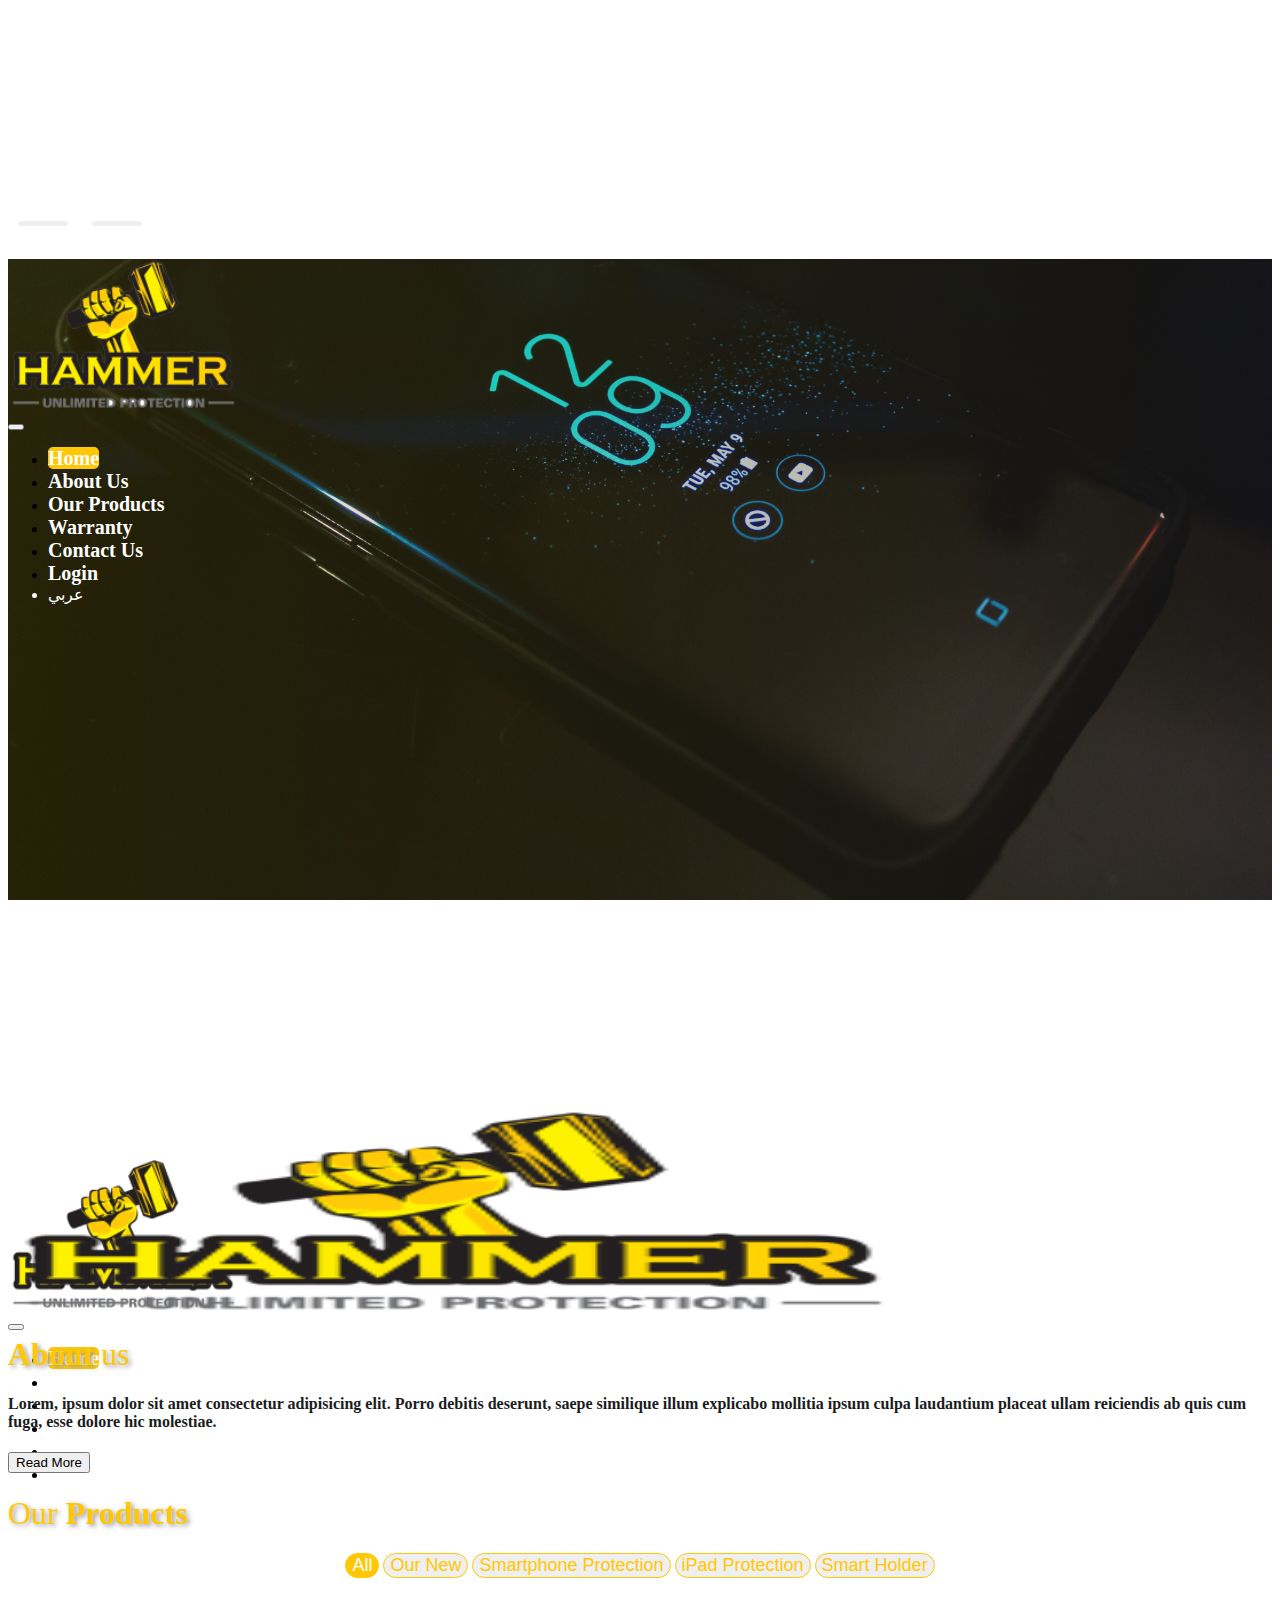
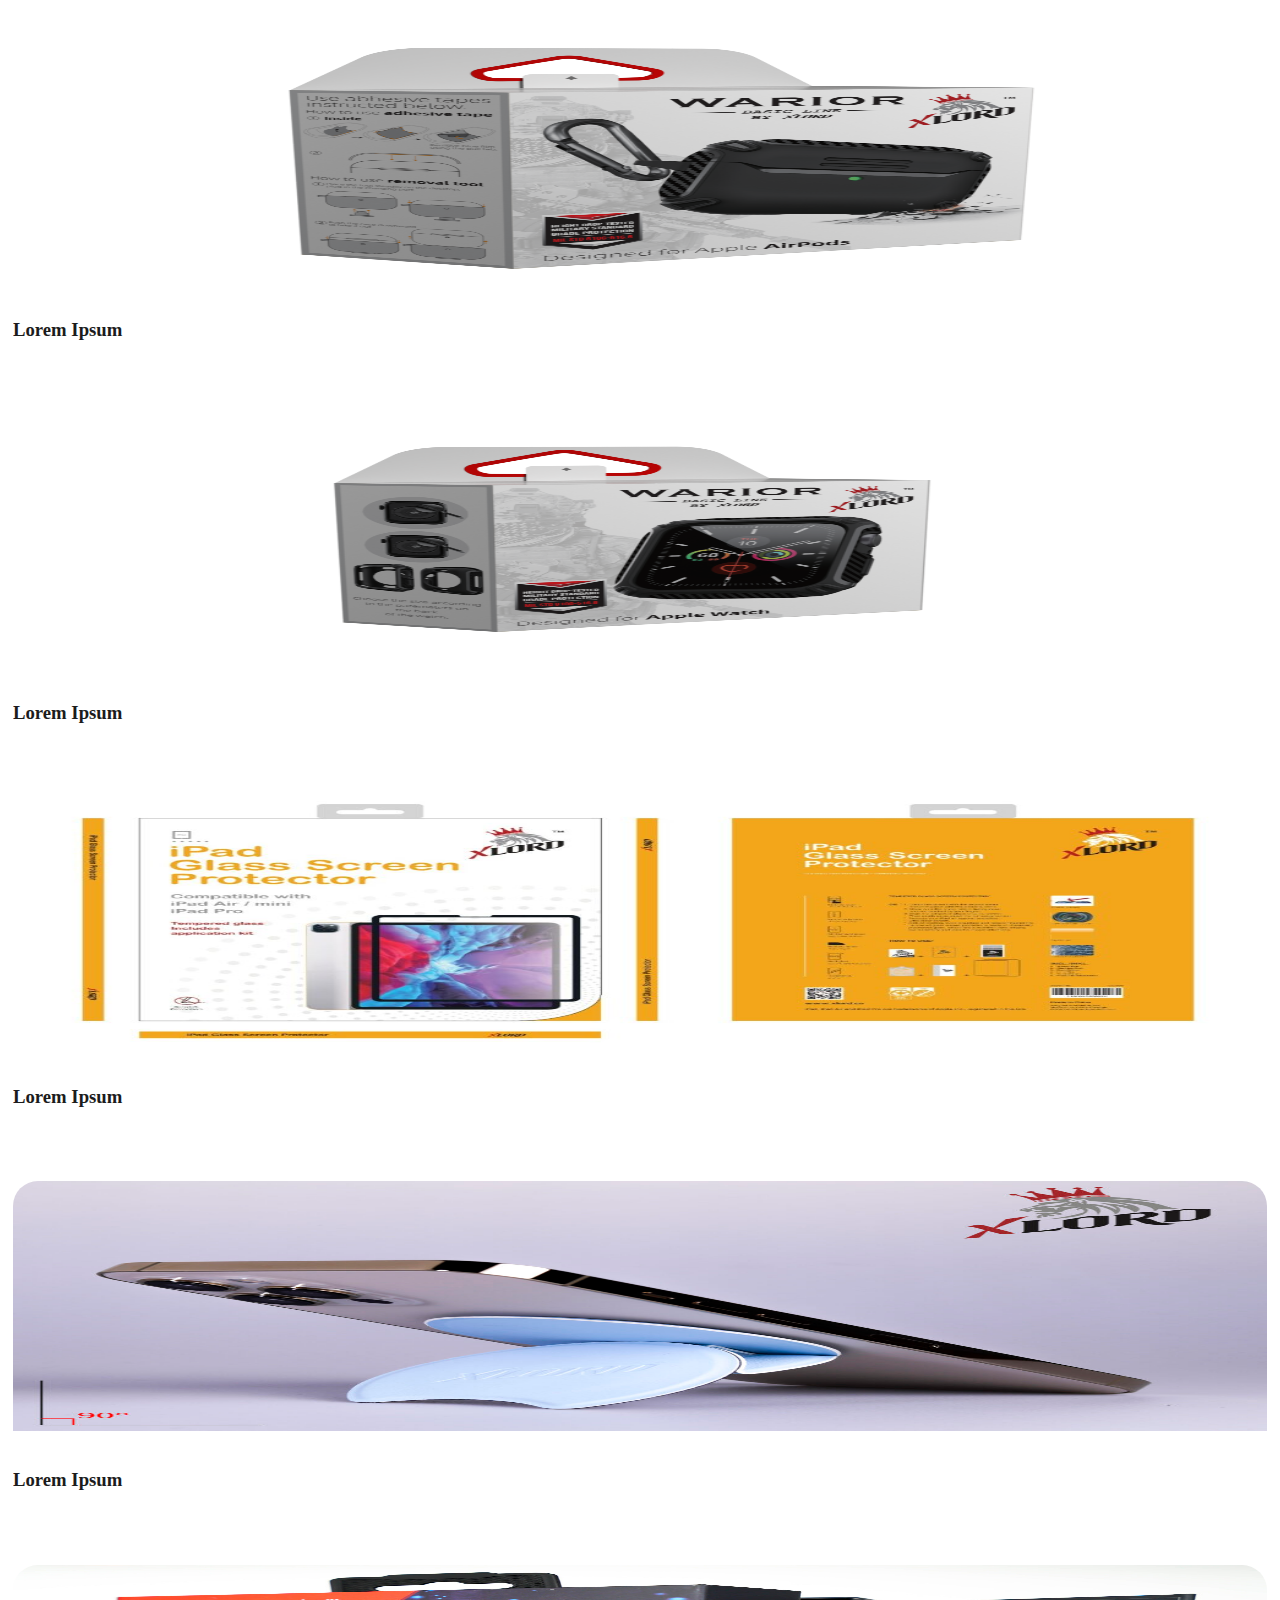
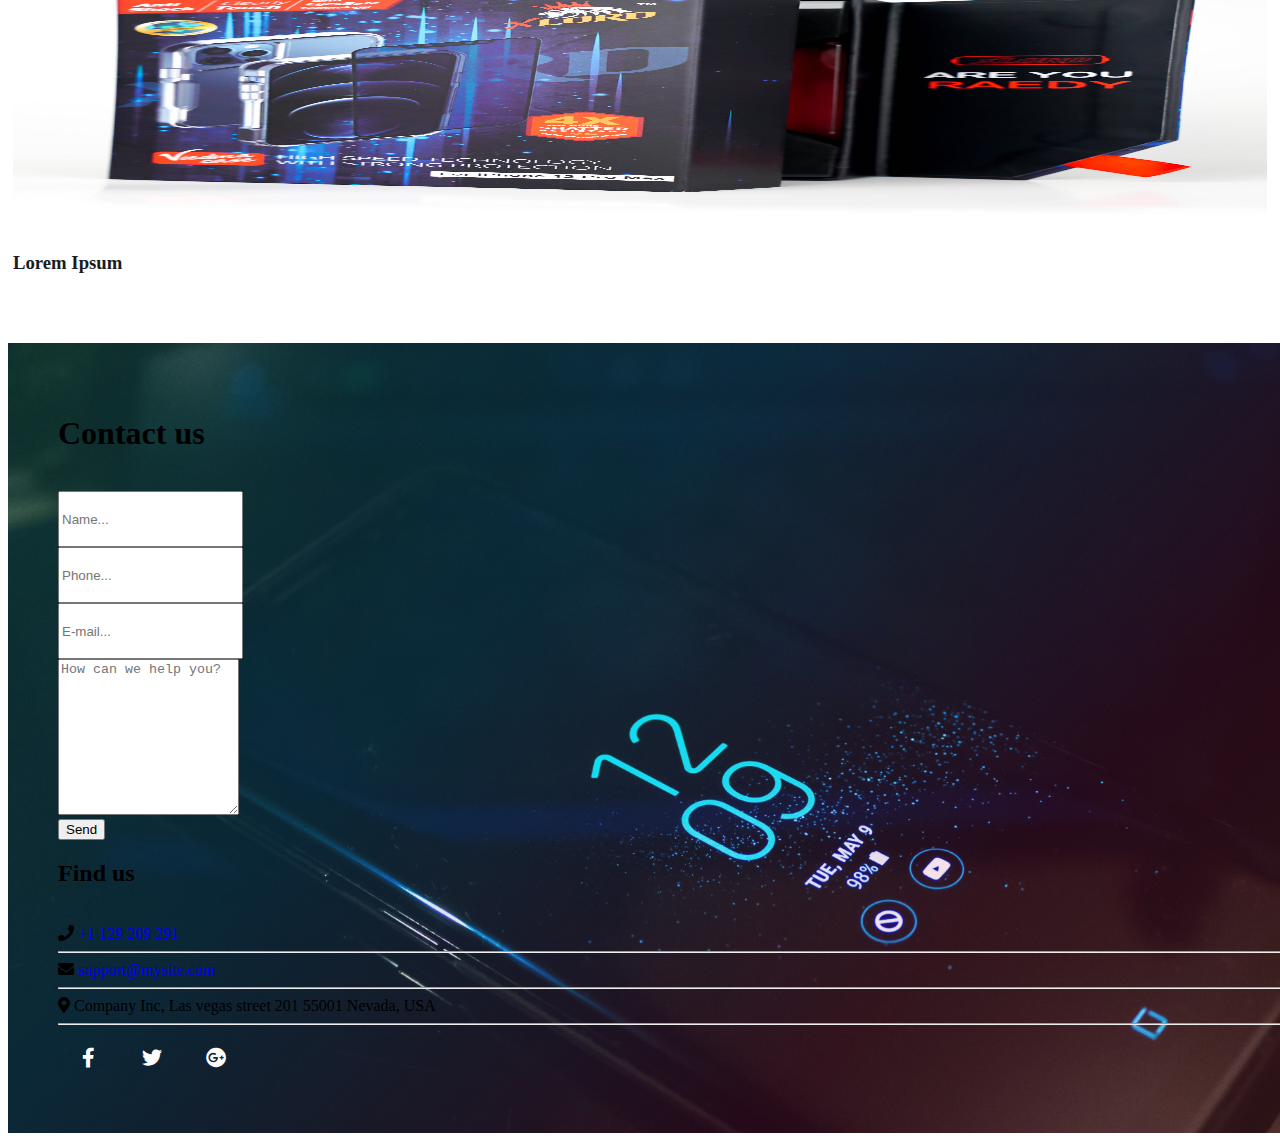
<file: index.html>
<!DOCTYPE html>
<html lang="en">
   <head>
      <!-- Required meta tags -->
      <meta charset="utf-8" />
      <meta name="viewport" content="width=device-width, initial-scale=1" />

      <!-- Bootstrap CSS -->
      <link
         href="https://cdn.jsdelivr.net/npm/bootstrap@5.0.0-beta1/dist/css/bootstrap.min.css"
         rel="stylesheet"
         integrity="sha384-giJF6kkoqNQ00vy+HMDP7azOuL0xtbfIcaT9wjKHr8RbDVddVHyTfAAsrekwKmP1"
         crossorigin="anonymous"
      />

      <link rel="stylesheet" href="assets/css/main.css">
      <link href="https://cdnjs.cloudflare.com/ajax/libs/font-awesome/5.13.0/css/all.min.css" rel="stylesheet">
      <link rel="shortcut icon" href="assets/images/icons/icon.png" type="image/x-icon">

      <title>Hmmer Protection</title>
   </head>
   <body>
        <!-- Navigation -->
        <nav id="nav" class="navbar navbar-expand-lg navbar-light bg-light fixed-top solid-nav">
            <div class="container">
            <a class="navbar-brand" href="/">
                <img src="./assets/images/icons/logo.png" alt="..." height="40">
            </a>
            <button class="navbar-toggler" type="button" data-bs-toggle="collapse" data-bs-target="#navbarSupportedContent" aria-controls="navbarSupportedContent" aria-expanded="false" aria-label="Toggle navigation">
                <span class="navbar-toggler-icon"></span>
            </button>
            <div class="collapse navbar-collapse" id="navbarSupportedContent">
                <ul class="navbar-nav ms-auto">
                    <li class="nav-item">
                        <a class="nav-link active" aria-current="page" href="/">Home</a>
                    </li>
                    <li class="nav-item">
                        <a class="nav-link" href="/pages/about.html">About Us</a>
                    </li>
                    <li class="nav-item">
                        <a class="nav-link" href="/pages/products.html">Our Products</a>
                    </li>
                    <li class="nav-item">
                        <a class="nav-link" href="/pages/warranty.html">Warranty</a>
                    </li>
                    <li class="nav-item">
                        <a class="nav-link" href="/pages/contact.html">Contact Us</a>
                    </li>
                    <li class="nav-item">
                        <a class="nav-link" href="/pages/login.html">Login</a>
                    </li>
                    <li class="nav-item lang mt-2 px-1">
                        عربي
                    </li>
                </ul>
            </div>
            </div>
        </nav>

        <section>
            <div id="carouselExampleIndicators" class="carousel slide" data-bs-ride="carousel">
                <div class="carousel-indicators">
                    <button class="btn-outline-white" type="button" data-bs-target="#carouselExampleIndicators" data-bs-slide-to="0" class="active" aria-current="true" aria-label="Slide 1"></button>
                    <button class="btn-outline-white" type="button" data-bs-target="#carouselExampleIndicators" data-bs-slide-to="1" aria-label="Slide 2"></button>
                </div>
                <div class="carousel-inner">
                    <div class="carousel-item active">
                        <div class="slide slide-1">
                            <div class="text-center">
                                <img height="150" class="mt-5 slide-logo" src="./assets/images/icons/logo.png" alt="">
                                <nav class="navbar navbar-expand-lg navbar-transparent bg-transparent mt-5">
                                    <div class="container-fluid">
                                        <!-- <a class="navbar-brand" href="#">Navbar</a> -->
                                        <button class="navbar-toggler" type="button" data-bs-toggle="collapse" data-bs-target="#navbarNav" aria-controls="navbarNav" aria-expanded="false" aria-label="Toggle navigation">
                                        <span class="navbar-toggler-icon"></span>
                                        </button>
                                        <div class="collapse navbar-collapse text-center slide-nav" id="navbarNav">
                                            <ul class="navbar-nav m-auto">
                                                <li class="nav-item">
                                                    <a class="nav-link active" aria-current="page" href="/">Home</a>
                                                </li>
                                                <li class="nav-item">
                                                    <a class="nav-link" href="/pages/about.html">About Us</a>
                                                </li>
                                                <li class="nav-item">
                                                    <a class="nav-link" href="/pages/products.html">Our Products</a>
                                                </li>
                                                <li class="nav-item">
                                                    <a class="nav-link" href="/pages/warranty.html">Warranty</a>
                                                </li>
                                                <li class="nav-item">
                                                    <a class="nav-link" href="/pages/contact.html">Contact Us</a>
                                                </li>
                                                <li class="nav-item">
                                                    <a class="nav-link" href="/pages/login.html">Login</a>
                                                </li>
                                                <li class="nav-item carousel-lang lang mt-2 px-1">
                                                    عربي
                                                </li>
                                            </ul>
                                        </div>
                                    </div>
                                </nav>
                            </div>
                        </div>
                    </div>
                    <div class="carousel-item">
                        <div class="slide slide-2">
                            <div class="text-center">
                                <img height="150" class="mt-5 slide-logo" src="./assets/images/icons/logo.png" alt="">
                                <nav class="navbar navbar-expand-lg navbar-transparent bg-transparent mt-5">
                                    <div class="container-fluid">
                                        <!-- <a class="navbar-brand" href="#">Navbar</a> -->
                                        <button class="navbar-toggler" type="button" data-bs-toggle="collapse" data-bs-target="#navbarNav" aria-controls="navbarNav" aria-expanded="false" aria-label="Toggle navigation">
                                        <span class="navbar-toggler-icon"></span>
                                        </button>
                                        <div class="collapse navbar-collapse text-center slide-nav" id="navbarNav">
                                            <ul class="navbar-nav m-auto">
                                                <li class="nav-item">
                                                    <a class="nav-link active" aria-current="page" href="/">Home</a>
                                                </li>
                                                <li class="nav-item">
                                                    <a class="nav-link" href="/pages/about.html">About Us</a>
                                                </li>
                                                <li class="nav-item">
                                                    <a class="nav-link" href="/pages/products.html">Our Products</a>
                                                </li>
                                                <li class="nav-item">
                                                    <a class="nav-link" href="/pages/warranty.html">Warranty</a>
                                                </li>
                                                <li class="nav-item">
                                                    <a class="nav-link" href="/pages/contact.html">Contact Us</a>
                                                </li>
                                                <li class="nav-item">
                                                    <a class="nav-link" href="/pages/login.html">Login</a>
                                                </li>
                                                <li class="nav-item carousel-lang lang mt-2 px-1">
                                                    عربي
                                                </li>
                                            </ul>
                                        </div>
                                    </div>
                                </nav>
                            </div>
                        </div>
                    </div>
                </div>
            </div>
        </section>

        <section class="about-details py-5">
            <div class="container">
                <div class="row mt-5">
                    <div class="col-md-6 details-side text-center mt-5 py-5" data-aos="fade-up">
                        <img height="200" src="assets/images/icons/logo.png">
                    </div>
                    <div class="col-md-6 details-side mt-5 py-5" data-aos="fade-down">
                        <h1 class="display-1 header orange-text"><strong>About</strong> us</h1>
                        <h4 class="dark-text">Lorem, ipsum dolor sit amet consectetur adipisicing elit. Porro debitis deserunt, saepe similique illum explicabo mollitia ipsum culpa laudantium placeat ullam reiciendis ab quis cum fuga, esse dolore hic molestiae.</h4>
                        <a href="pages/about.html"><button type="button" class="btn btn-outline-warning rounded-pill btn-lg mt-3 px-5">Read More</button></a>
                    </div>
                </div>
            </div>
        </section>

        <section class="products-gallery bg-light">
            <div class="container">
                <div class="row">
                    <div class="gallery col-lg-12 col-md-12 col-sm-12 col-xs-12">
                        <h1 class="display-1 header orange-text text-center mb-5">Our <strong>Products</strong></h1>
                    </div>
        
                    <div align="center">
                        <button class="btn btn-default filter-button active" data-filter="all">All</button>
                        <button class="btn btn-default filter-button" data-filter="new">Our New</button>
                        <button class="btn btn-default filter-button" data-filter="protection">Smartphone Protection</button>
                        <button class="btn btn-default filter-button" data-filter="ipad">iPad Protection</button>
                        <button class="btn btn-default filter-button" data-filter="holder">Smart Holder</button>
                    </div>
                    <br/>

                    
                        <div class="gallery_product col-lg-4 col-md-4 col-sm-4 col-xs-6 filter new">
                            <a href="pages/product.html">
                                <div class="product-card">
                                    <div class="product-card_img">
                                        <img src="assets/images/prod1.png" class="img-responsive">
                                    </div>
                                    <h3 class="text-center">Lorem Ipsum</h3>
                                </div>
                            </a>
                        </div>
                    
        
                    
                        <div class="gallery_product col-lg-4 col-md-4 col-sm-4 col-xs-6 filter new">
                            <a href="pages/product.html">
                                <div class="product-card">
                                    <div class="product-card_img">
                                        <img src="assets/images/prod2.png" class="img-responsive">
                                    </div>
                                    <h3 class="text-center">Lorem Ipsum</h3>
                                </div>
                            </a>
                        </div>
                    
        
                    
                        <div class="gallery_product col-lg-4 col-md-4 col-sm-4 col-xs-6 filter ipad">
                            <a href="pages/product.html">
                                <div class="product-card">
                                    <div class="product-card_img">
                                        <img src="assets/images/prod3.jpeg" class="img-responsive">
                                    </div>
                                    <h3 class="text-center">Lorem Ipsum</h3>
                                </div>
                            </a>
                        </div>
                    
        
                    
                        <div class="gallery_product col-lg-4 col-md-4 col-sm-4 col-xs-6 filter holder">
                            <a href="pages/product.html">
                                <div class="product-card">
                                    <div class="product-card_img">
                                        <img src="assets/images/prod4.jpg" class="img-responsive">
                                    </div>
                                    <h3 class="text-center">Lorem Ipsum</h3>
                                </div>
                            </a>
                        </div>
                    
        
                    
                        <div class="gallery_product col-lg-4 col-md-4 col-sm-4 col-xs-6 filter protection">
                            <a href="pages/product.html">
                                <div class="product-card">
                                    <div class="product-card_img">
                                        <img src="assets/images/prod5.jpg" class="img-responsive">
                                    </div>
                                    <h3 class="text-center">Lorem Ipsum</h3>
                                </div>
                            </a>
                        </div>
                    
                </div>
            </div>
        </section>

        <footer>
            <div class="container">

                <h1 class="text-center text-light">Contact us</h1><br />
                
                <div class="row">
                    <div class="col-md-8">
                        <form action="/post" method="post">
                            <input class="form-control rounded-pill" name="name" placeholder="Name..." /><br />
                            <input class="form-control rounded-pill" name="phone" placeholder="Phone..." /><br />
                            <input class="form-control rounded-pill" name="email" placeholder="E-mail..." /><br />
                            <textarea class="form-control rounded-3" name="text" placeholder="How can we help you?" style="height:150px;"></textarea><br />
                            <div class="d-grid gap-2 mb-5">
                                <button class="btn btn-warning text-light" type="button">Send</button>
                            </div>
                        </form>
                    </div>
                    <div class="col-md-4 bg-warning h-50 rounded-3 py-3 text-light">
                        <h2 class="text-center text-light">Find us</h2> <br />
                        <i class="fas fa-phone"></i> <a class="text-light" href="tel:+1 129 209 291">+1 129 209 291</a><br />
                        <hr class="bg-light">
                        <i class="fas fa-envelope"></i> <a class="text-light" href="mailto:support@mysite.com">support@mysite.com</a><br />
                        <hr class="bg-light">
                        <i class="fas fa-map-marker-alt"></i>
                        Company Inc,
                        Las vegas street 201
                        55001 Nevada, USA                
                        <hr class="bg-light">

                        <div class="col-md-12">
                            <ul class="social-network social-circle">
                                <li><a href="#" class="icoFacebook text-light" title="Facebook"><i class="fab fa-facebook-f"></i></a></li>
                                <li><a href="#" class="icoTwitter text-light" title="Twitter"><i class="fab fa-twitter"></i></a></li>
                                <li><a href="#" class="icoGoogle text-light" title="Google +"><i class="fab fa-google-plus"></i></a></li>
                            </ul>				
                        </div>
                    </div>
                </div>
                
            </div>
        </footer>

        <!-- main script -->
        <script src="https://ajax.googleapis.com/ajax/libs/jquery/3.5.1/jquery.min.js"></script>

        <script src="./assets/js/main.js"></script>
  
        <!-- Bootstrap Bundle with Popper -->
        <script
         src="https://cdn.jsdelivr.net/npm/bootstrap@5.0.0-beta1/dist/js/bootstrap.bundle.min.js"
         integrity="sha384-ygbV9kiqUc6oa4msXn9868pTtWMgiQaeYH7/t7LECLbyPA2x65Kgf80OJFdroafW"
         crossorigin="anonymous"
        ></script>
   </body>
</html>
</file>
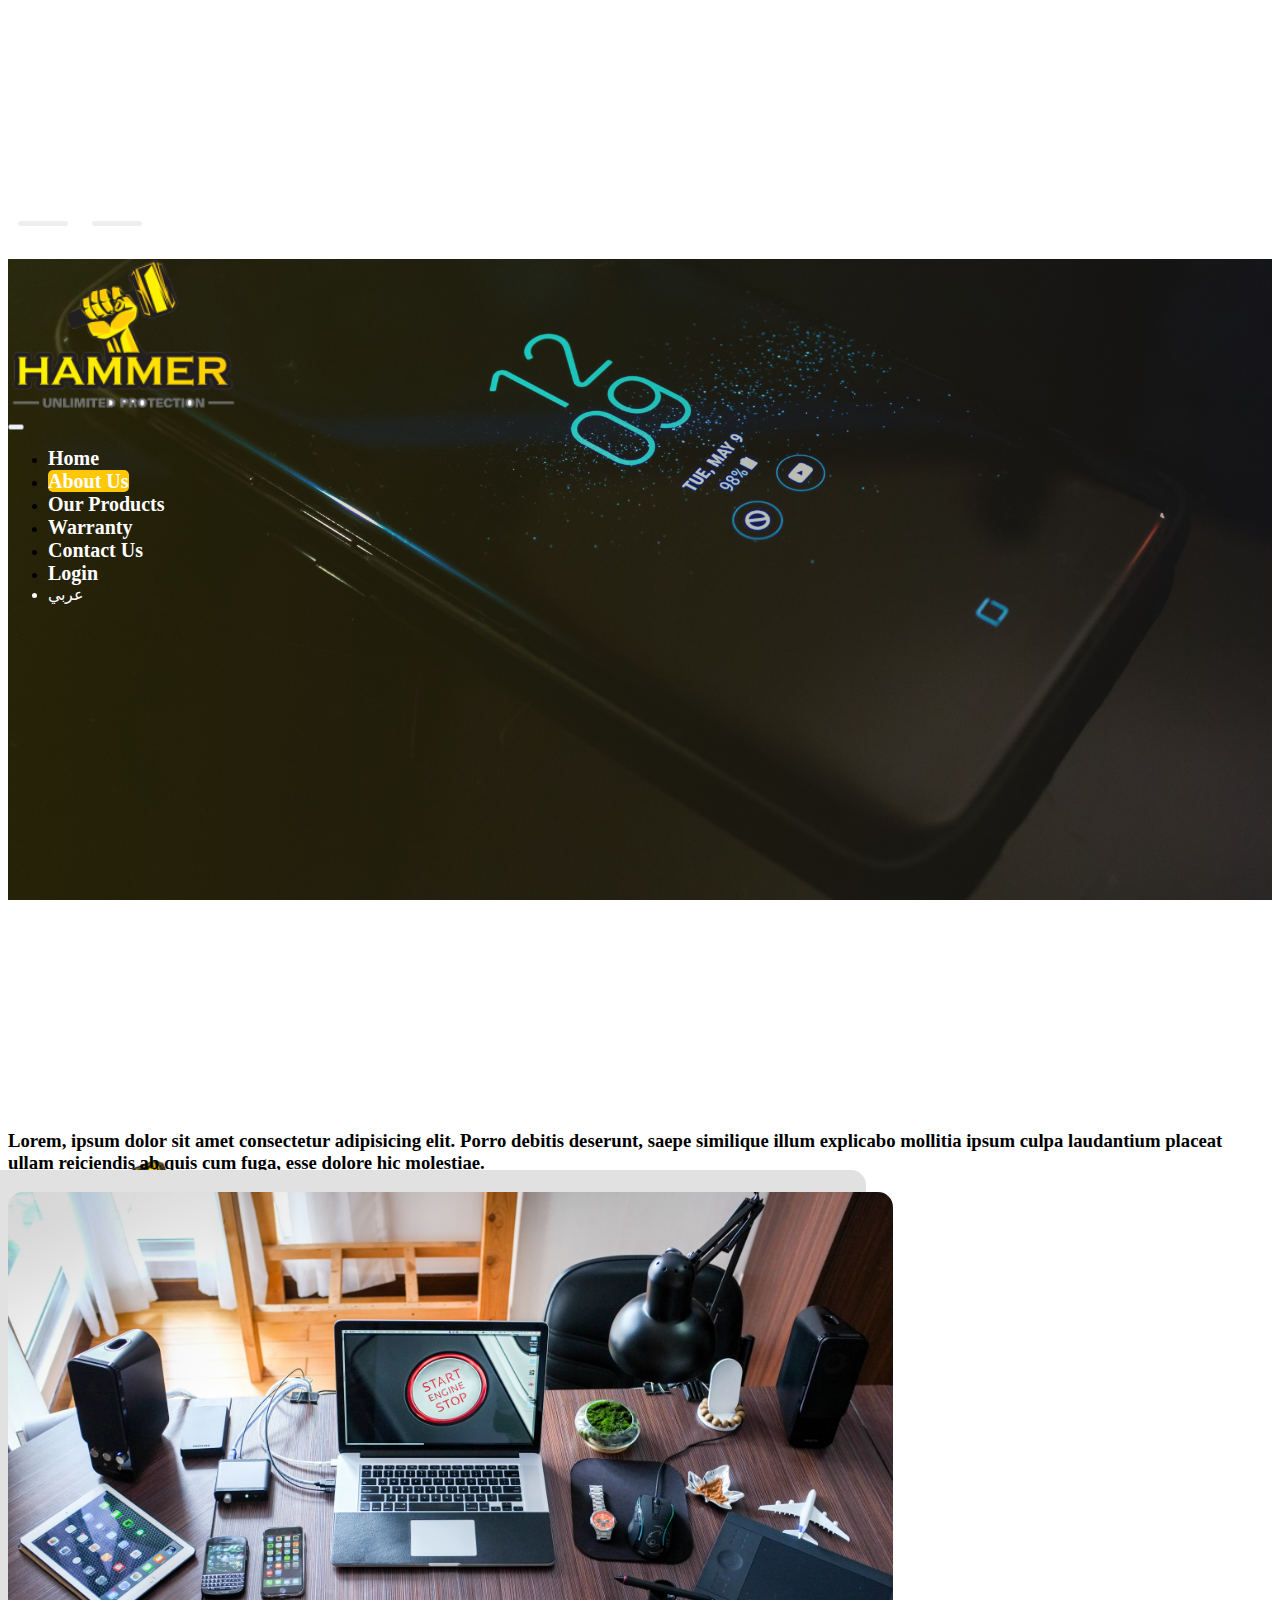
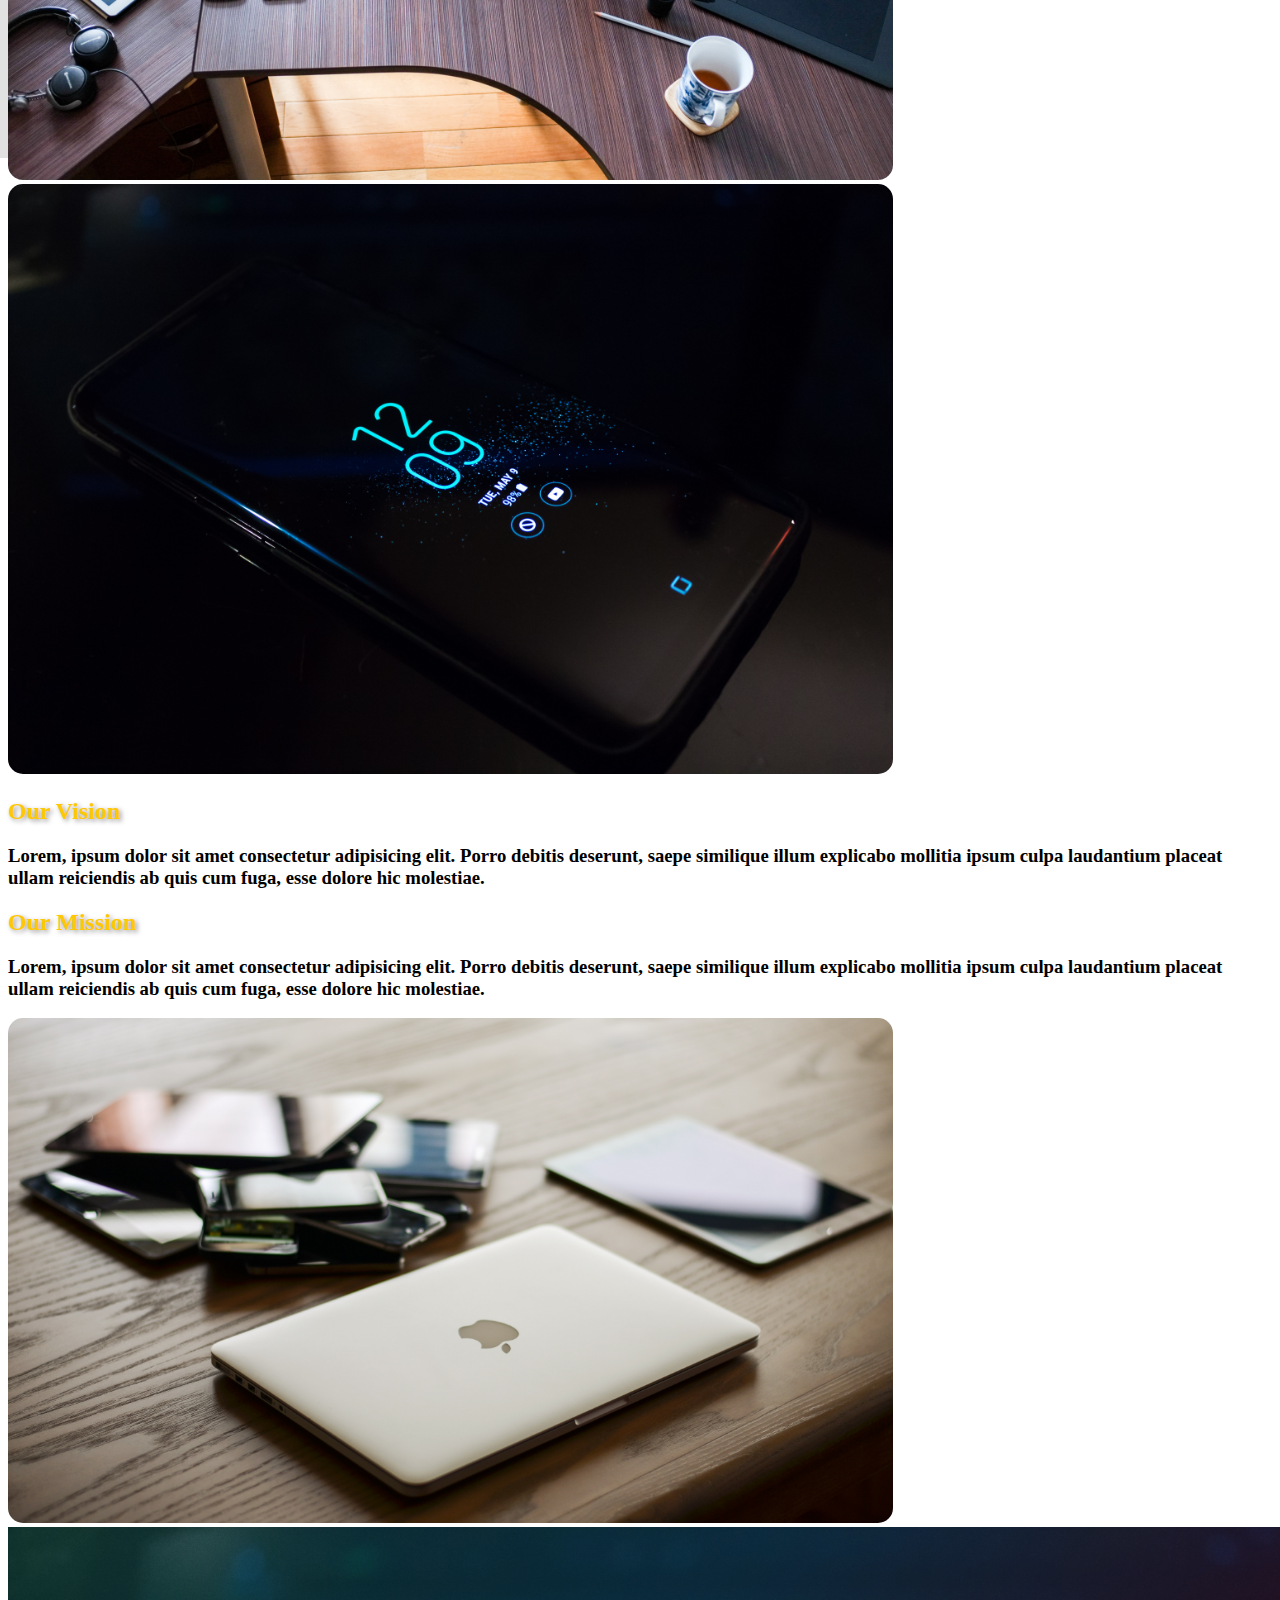
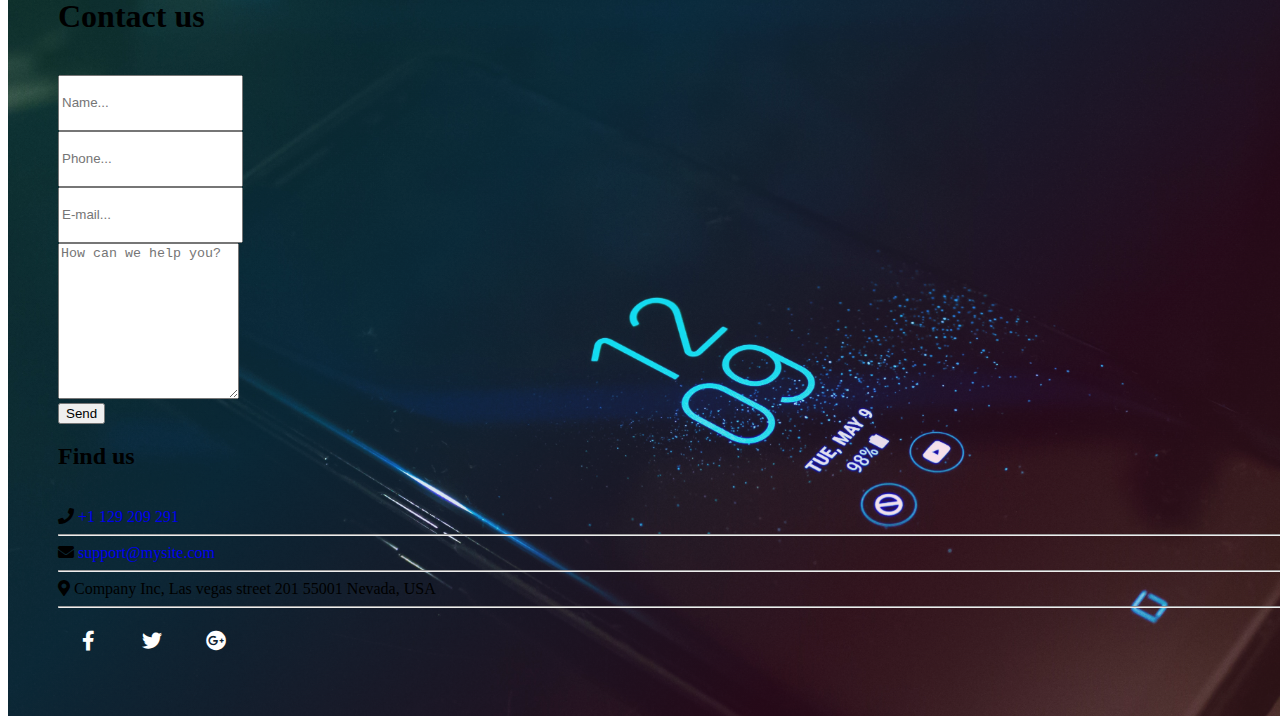
<file: pages/about.html>
<!DOCTYPE html>
<html lang="en">
   <head>
      <!-- Required meta tags -->
      <meta charset="utf-8" />
      <meta name="viewport" content="width=device-width, initial-scale=1" />

      <!-- Bootstrap CSS -->
      <link
         href="https://cdn.jsdelivr.net/npm/bootstrap@5.0.0-beta1/dist/css/bootstrap.min.css"
         rel="stylesheet"
         integrity="sha384-giJF6kkoqNQ00vy+HMDP7azOuL0xtbfIcaT9wjKHr8RbDVddVHyTfAAsrekwKmP1"
         crossorigin="anonymous"
      />

      <link rel="stylesheet" href="../assets/css/main.css">
      <link href="https://cdnjs.cloudflare.com/ajax/libs/font-awesome/5.13.0/css/all.min.css" rel="stylesheet">
      <link rel="shortcut icon" href="../assets/images/icons/icon.png" type="image/x-icon">

      <title>Hmmer Protection</title>
   </head>
   <body>
        <!-- Navigation -->
        <nav id="nav" class="navbar navbar-expand-lg navbar-light bg-light fixed-top solid-nav">
            <div class="container">
            <a class="navbar-brand" href="/">
                <img src="../assets/images/icons/logo.png" alt="..." height="40">
            </a>
            <button class="navbar-toggler" type="button" data-bs-toggle="collapse" data-bs-target="#navbarSupportedContent" aria-controls="navbarSupportedContent" aria-expanded="false" aria-label="Toggle navigation">
                <span class="navbar-toggler-icon"></span>
            </button>
            <div class="collapse navbar-collapse" id="navbarSupportedContent">
                <ul class="navbar-nav ms-auto">
                    <li class="nav-item">
                        <a class="nav-link" aria-current="page" href="/">Home</a>
                    </li>
                    <li class="nav-item">
                        <a class="nav-link active" href="about.html">About Us</a>
                    </li>
                    <li class="nav-item">
                        <a class="nav-link" href="products.html">Our Products</a>
                    </li>
                    <li class="nav-item">
                        <a class="nav-link" href="warranty.html">Warranty</a>
                    </li>
                    <li class="nav-item">
                        <a class="nav-link" href="contact.html">Contact Us</a>
                    </li>
                    <li class="nav-item">
                        <a class="nav-link" href="login.html">Login</a>
                    </li>
                    <li class="nav-item mt-2 lang px-1">
                        عربي
                    </li>
                </ul>
            </div>
            </div>
        </nav>

        <!-- carousel -->
        <section>
            <div id="carouselExampleIndicators" class="carousel slide" data-bs-ride="carousel">
                <div class="carousel-indicators">
                    <button class="btn-outline-white" type="button" data-bs-target="#carouselExampleIndicators" data-bs-slide-to="0" class="active" aria-current="true" aria-label="Slide 1"></button>
                    <button class="btn-outline-white" type="button" data-bs-target="#carouselExampleIndicators" data-bs-slide-to="1" aria-label="Slide 2"></button>
                </div>
                <div class="carousel-inner">
                    <div class="carousel-item active">
                        <div class="slide slide-1">
                            <div class="text-center">
                                <img height="150" class="mt-5 slide-logo" src="../assets/images/icons/logo.png" alt="">
                                <nav class="navbar navbar-expand-lg navbar-transparent bg-transparent mt-5">
                                    <div class="container-fluid">
                                        <!-- <a class="navbar-brand" href="#">Navbar</a> -->
                                        <button class="navbar-toggler" type="button" data-bs-toggle="collapse" data-bs-target="#navbarNav" aria-controls="navbarNav" aria-expanded="false" aria-label="Toggle navigation">
                                        <span class="navbar-toggler-icon"></span>
                                        </button>
                                        <div class="collapse navbar-collapse text-center slide-nav" id="navbarNav">
                                            <ul class="navbar-nav m-auto">
                                                <li class="nav-item">
                                                    <a class="nav-link" aria-current="page" href="/">Home</a>
                                                </li>
                                                <li class="nav-item">
                                                    <a class="nav-link active" href="about.html">About Us</a>
                                                </li>
                                                <li class="nav-item">
                                                    <a class="nav-link" href="products.html">Our Products</a>
                                                </li>
                                                <li class="nav-item">
                                                    <a class="nav-link" href="warranty.html">Warranty</a>
                                                </li>
                                                <li class="nav-item">
                                                    <a class="nav-link" href="contact.html">Contact Us</a>
                                                </li>
                                                <li class="nav-item">
                                                    <a class="nav-link" href="login.html">Login</a>
                                                </li>
                                                <li class="nav-item carousel-lang lang mt-2 px-1">
                                                    عربي
                                                </li>
                                            </ul>
                                        </div>
                                    </div>
                                </nav>
                            </div>
                        </div>
                    </div>
                    <div class="carousel-item">
                        <div class="slide slide-2">
                            <div class="text-center">
                                <img height="150" class="mt-5 slide-logo" src="../assets/images/icons/logo.png" alt="">
                                <nav class="navbar navbar-expand-lg navbar-transparent bg-transparent mt-5">
                                    <div class="container-fluid">
                                        <!-- <a class="navbar-brand" href="#">Navbar</a> -->
                                        <button class="navbar-toggler" type="button" data-bs-toggle="collapse" data-bs-target="#navbarNav" aria-controls="navbarNav" aria-expanded="false" aria-label="Toggle navigation">
                                        <span class="navbar-toggler-icon"></span>
                                        </button>
                                        <div class="collapse navbar-collapse text-center slide-nav" id="navbarNav">
                                            <ul class="navbar-nav m-auto">
                                                <li class="nav-item">
                                                    <a class="nav-link" aria-current="page" href="/">Home</a>
                                                </li>
                                                <li class="nav-item">
                                                    <a class="nav-link active" href="about.html">About Us</a>
                                                </li>
                                                <li class="nav-item">
                                                    <a class="nav-link" href="products.html">Our Products</a>
                                                </li>
                                                <li class="nav-item">
                                                    <a class="nav-link" href="warranty.html">Warranty</a>
                                                </li>
                                                <li class="nav-item">
                                                    <a class="nav-link" href="contact.html">Contact Us</a>
                                                </li>
                                                <li class="nav-item">
                                                    <a class="nav-link" href="login.html">Login</a>
                                                </li>
                                                <li class="nav-item mt-2 carousel-lang lang px-1">
                                                    عربي
                                                </li>
                                            </ul>
                                        </div>
                                    </div>
                                </nav>
                            </div>
                        </div>
                    </div>
                </div>
            </div>
        </section>

        <!-- about sections -->
        <section class="about-details py-5">
            <div class="container">
                <div class="row mt-5">
                    <div class="col-md-6 details-side mt-5 py-5" data-aos="fade-down">
                        <h3>Lorem, ipsum dolor sit amet consectetur adipisicing elit. Porro debitis deserunt, saepe similique illum explicabo mollitia ipsum culpa laudantium placeat ullam reiciendis ab quis cum fuga, esse dolore hic molestiae.</h3>
                    </div>
                    <div class="col-md-6 details-side text-center mt-5 py-5 order-first order-md-0" data-aos="fade-up">
                        <img src="../assets/images/pexels-pixabay-356056.jpg" class="shadow">
                    </div>
                    <div class="col-md-6 details-side text-center mt-5 py-5" data-aos="fade-up">
                        <img src="../assets/images/pexels-noah-erickson-404280.jpg">
                    </div>
                    <div class="col-md-6 details-side mt-5 py-5" data-aos="fade-down">
                        <h2 class="header orange-text"><strong>Our Vision</strong></h2>
                        <h3>Lorem, ipsum dolor sit amet consectetur adipisicing elit. Porro debitis deserunt, saepe similique illum explicabo mollitia ipsum culpa laudantium placeat ullam reiciendis ab quis cum fuga, esse dolore hic molestiae.</h3>
                    </div>
                    <div class="col-md-6 details-side mt-5 py-5 order-last order-md-0" data-aos="fade-down">
                        <h2 class="header orange-text"><strong>Our Mission</strong></h2>
                        <h3>Lorem, ipsum dolor sit amet consectetur adipisicing elit. Porro debitis deserunt, saepe similique illum explicabo mollitia ipsum culpa laudantium placeat ullam reiciendis ab quis cum fuga, esse dolore hic molestiae.</h3>
                    </div>
                    <div class="col-md-6 details-side text-center mt-5 py-5"  data-aos="fade-up">
                        <img src="../assets/images/pexels-pixabay-207589.jpg">
                    </div>
                </div>
            </div>
        </section>

        <footer>
            <div class="container">

                <h1 class="text-center text-light">Contact us</h1><br />
                
                <div class="row">
                    <div class="col-md-8">
                        <form action="/post" method="post">
                            <input class="form-control rounded-pill" name="name" placeholder="Name..." /><br />
                            <input class="form-control rounded-pill" name="phone" placeholder="Phone..." /><br />
                            <input class="form-control rounded-pill" name="email" placeholder="E-mail..." /><br />
                            <textarea class="form-control rounded-3" name="text" placeholder="How can we help you?" style="height:150px;"></textarea><br />
                            <div class="d-grid gap-2 mb-5">
                                <button class="btn btn-warning text-light" type="button">Send</button>
                            </div>
                        </form>
                    </div>
                    <div class="col-md-4 bg-warning h-50 rounded-3 py-3 text-light">
                        <h2 class="text-center text-light">Find us</h2> <br />
                        <i class="fas fa-phone"></i> <a class="text-light" href="tel:+1 129 209 291">+1 129 209 291</a><br />
                        <hr class="bg-light">
                        <i class="fas fa-envelope"></i> <a class="text-light" href="mailto:support@mysite.com">support@mysite.com</a><br />
                        <hr class="bg-light">
                        <i class="fas fa-map-marker-alt"></i>
                        Company Inc,
                        Las vegas street 201
                        55001 Nevada, USA                
                        <hr class="bg-light">

                        <div class="col-md-12">
                            <ul class="social-network social-circle">
                                <li><a href="#" class="icoFacebook text-light" title="Facebook"><i class="fab fa-facebook-f"></i></a></li>
                                <li><a href="#" class="icoTwitter text-light" title="Twitter"><i class="fab fa-twitter"></i></a></li>
                                <li><a href="#" class="icoGoogle text-light" title="Google +"><i class="fab fa-google-plus"></i></a></li>
                            </ul>				
                        </div>
                    </div>
                </div>
                
            </div>
        </footer>

        <!-- main script -->
        <script src="https://ajax.googleapis.com/ajax/libs/jquery/3.5.1/jquery.min.js"></script>

        <script src="../assets/js/main.js"></script>
  
        <!-- Bootstrap Bundle with Popper -->
        <script
         src="https://cdn.jsdelivr.net/npm/bootstrap@5.0.0-beta1/dist/js/bootstrap.bundle.min.js"
         integrity="sha384-ygbV9kiqUc6oa4msXn9868pTtWMgiQaeYH7/t7LECLbyPA2x65Kgf80OJFdroafW"
         crossorigin="anonymous"
        ></script>
   </body>
</html>
</file>
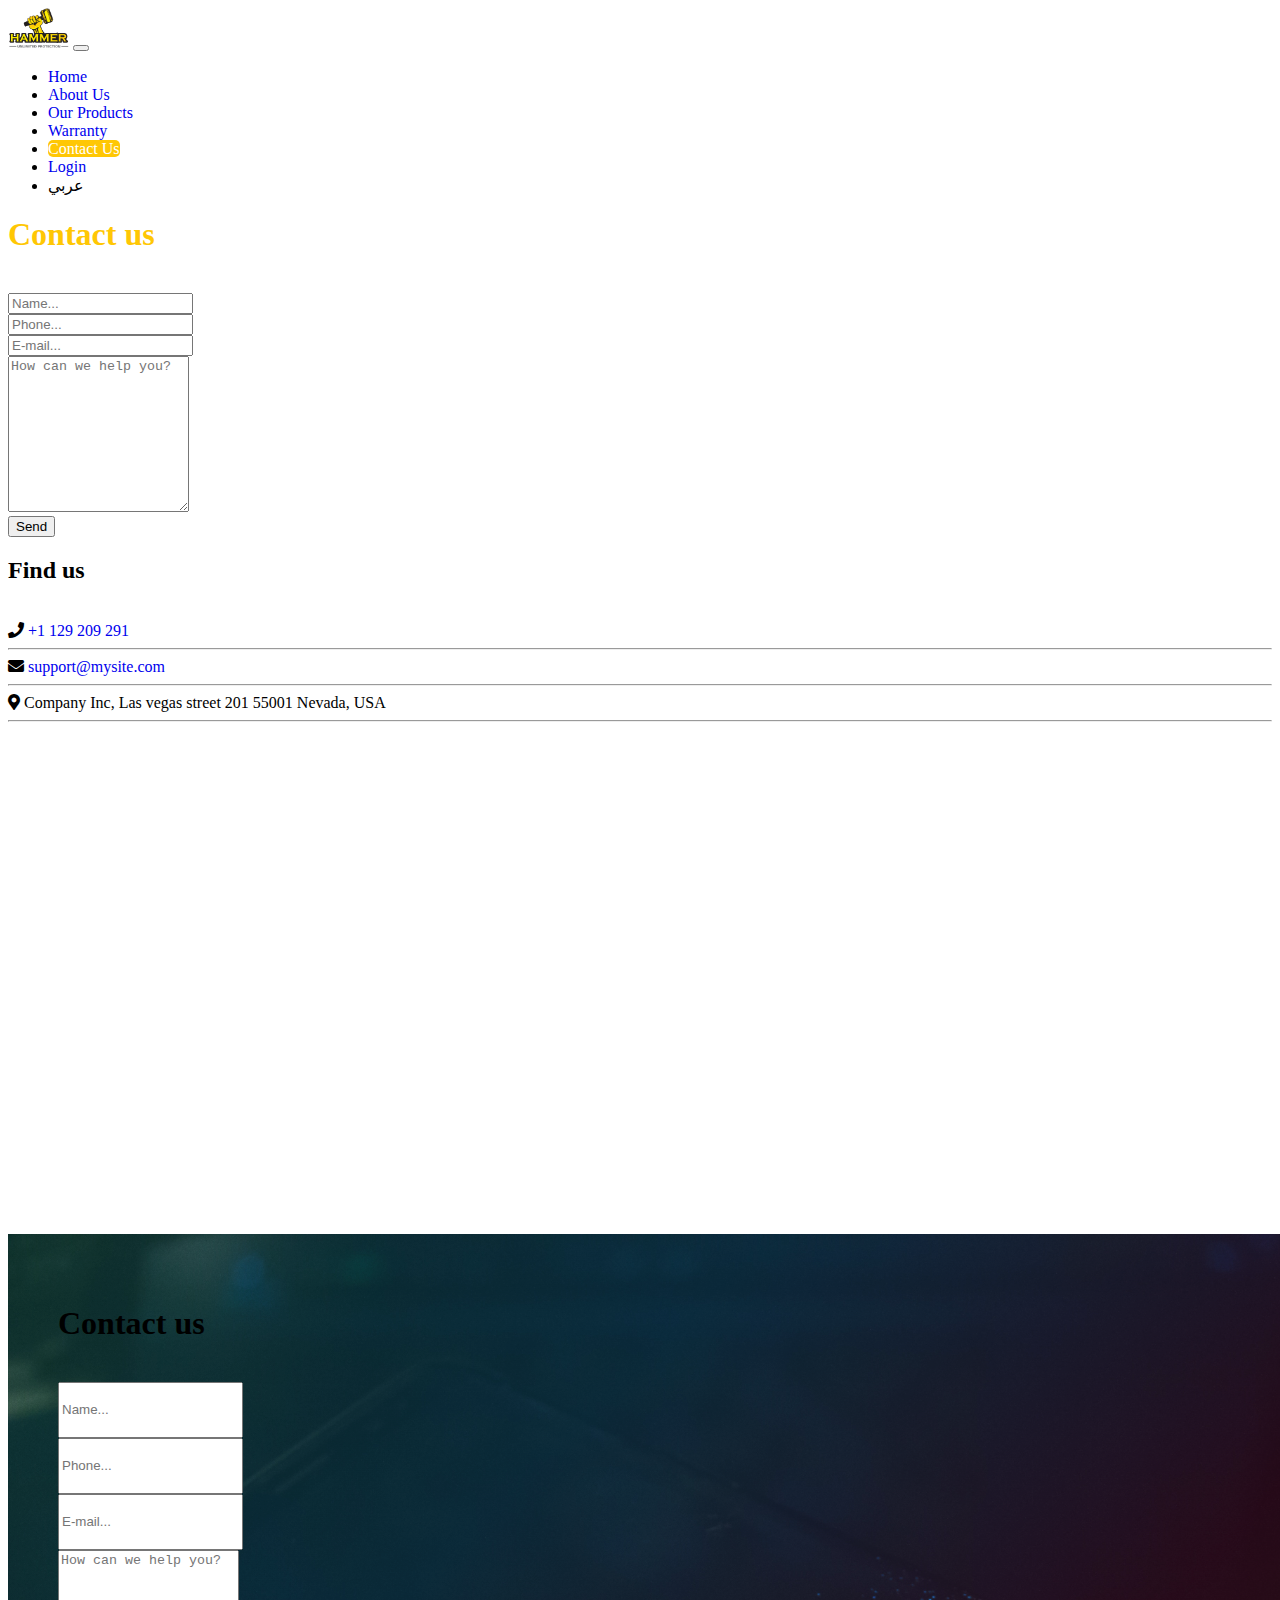
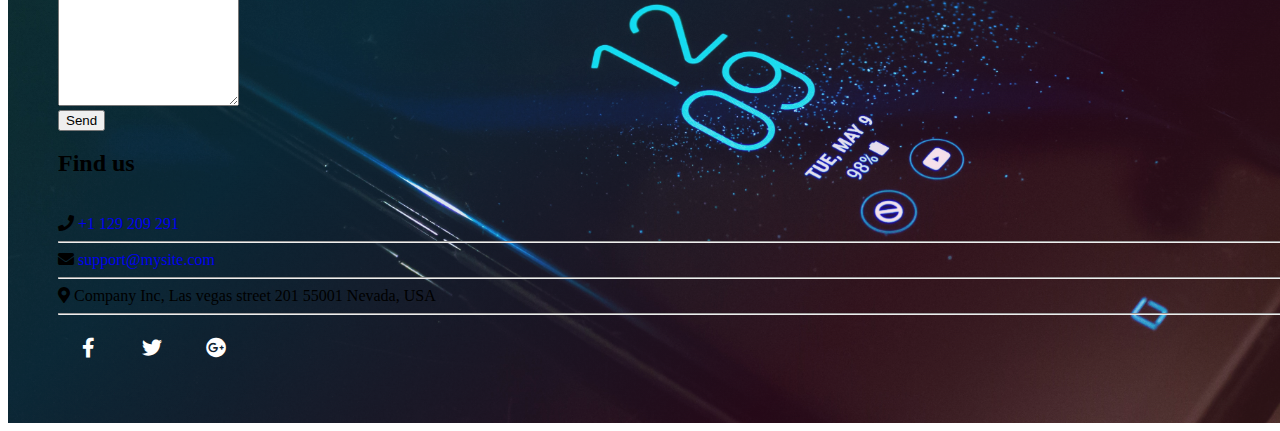
<file: pages/contact.html>
<!DOCTYPE html>
<html lang="en">
   <head>
      <!-- Required meta tags -->
      <meta charset="utf-8" />
      <meta name="viewport" content="width=device-width, initial-scale=1" />

      <!-- Bootstrap CSS -->
      <link
         href="https://cdn.jsdelivr.net/npm/bootstrap@5.0.0-beta1/dist/css/bootstrap.min.css"
         rel="stylesheet"
         integrity="sha384-giJF6kkoqNQ00vy+HMDP7azOuL0xtbfIcaT9wjKHr8RbDVddVHyTfAAsrekwKmP1"
         crossorigin="anonymous"
      />

      <link rel="stylesheet" href="../assets/css/main.css">
      <link href="https://cdnjs.cloudflare.com/ajax/libs/font-awesome/5.13.0/css/all.min.css" rel="stylesheet">
      <link rel="shortcut icon" href="../assets/images/icons/icon.png" type="image/x-icon">
      
      <title>Hmmer Protection</title>
   </head>
   <body>
        <!-- Navigation -->
        <nav class="navbar navbar-expand-lg navbar-light bg-light fixed-top">
            <div class="container">
            <a class="navbar-brand" href="/">
                <img src="../assets/images/icons/logo.png" alt="..." height="40">
            </a>
            <button class="navbar-toggler" type="button" data-bs-toggle="collapse" data-bs-target="#navbarSupportedContent" aria-controls="navbarSupportedContent" aria-expanded="false" aria-label="Toggle navigation">
                <span class="navbar-toggler-icon"></span>
            </button>
            <div class="collapse navbar-collapse" id="navbarSupportedContent">
                <ul class="navbar-nav ms-auto">
                    <li class="nav-item">
                        <a class="nav-link" aria-current="page" href="/">Home</a>
                    </li>
                    <li class="nav-item">
                        <a class="nav-link" href="about.html">About Us</a>
                    </li>
                    <li class="nav-item">
                        <a class="nav-link" href="products.html">Our Products</a>
                    </li>
                    <li class="nav-item">
                        <a class="nav-link" href="warranty.html">Warranty</a>
                    </li>
                    <li class="nav-item">
                        <a class="nav-link active" href="contact.html">Contact Us</a>
                    </li>
                    <li class="nav-item">
                        <a class="nav-link" href="login.html">Login</a>
                    </li>
                    <li class="nav-item lang mt-2 px-1">
                        عربي
                    </li>
                </ul>
            </div>
            </div>
        </nav>

        <!-- contact form -->
        
        <div class="container my-5 py-5">

            <h1 class="text-center orange-text mt-5">Contact us</h1><br />
            
            <div class="row">
                <div class="col-md-8">
                    <form action="/post" method="post">
                        <input class="form-control rounded-pill" name="name" placeholder="Name..." /><br />
                        <input class="form-control rounded-pill" name="phone" placeholder="Phone..." /><br />
                        <input class="form-control rounded-pill" name="email" placeholder="E-mail..." /><br />
                        <textarea class="form-control rounded-3" name="text" placeholder="How can we help you?" style="height:150px;"></textarea><br />
                        <div class="d-grid gap-2 mb-5">
                            <button class="btn btn-warning text-light" type="button">Send</button>
                        </div>
                    </form>
                </div>
                <div class="col-md-4 bg-warning h-50 rounded-3 py-3 text-light">
                    <h2 class="text-center text-light">Find us</h2> <br />
                    <i class="fas fa-phone"></i> <a class="text-light" href="tel:+1 129 209 291">+1 129 209 291</a><br />
                    <hr class="bg-light">
                    <i class="fas fa-envelope"></i> <a class="text-light" href="mailto:support@mysite.com">support@mysite.com</a><br />
                    <hr class="bg-light">
                    <i class="fas fa-map-marker-alt"></i>
                    Company Inc,
                    Las vegas street 201
                    55001 Nevada, USA                
                    <hr class="bg-light">

                    <div class="col-md-12">
                        <ul class="social-network social-circle">
                            <li><a href="#" class="icoFacebook text-light" title="Facebook"><i class="fab fa-facebook-f"></i></a></li>
                            <li><a href="#" class="icoTwitter text-light" title="Twitter"><i class="fab fa-twitter"></i></a></li>
                            <li><a href="#" class="icoGoogle text-light" title="Google +"><i class="fab fa-google-plus"></i></a></li>
                        </ul>				
                    </div>
                </div>
            </div>     
            
            <iframe class="mt-5" src="https://www.google.com/maps/embed?pb=!1m18!1m12!1m3!1d9067.352035978254!2d46.677342354422805!3d24.711216555902627!2m3!1f0!2f0!3f0!3m2!1i1024!2i768!4f13.1!3m3!1m2!1s0x3e2f03280e046f99%3A0x37737eab160a212!2sKingdom%20Centre!5e0!3m2!1sen!2seg!4v1664971586211!5m2!1sen!2seg" width="100%" height="450" style="border:0;" allowfullscreen="" loading="lazy" referrerpolicy="no-referrer-when-downgrade"></iframe>
        </div>
        
        <footer>
            <div class="container">

                <h1 class="text-center text-light">Contact us</h1><br />
                
                <div class="row">
                    <div class="col-md-8">
                        <form action="/post" method="post">
                            <input class="form-control rounded-pill" name="name" placeholder="Name..." /><br />
                            <input class="form-control rounded-pill" name="phone" placeholder="Phone..." /><br />
                            <input class="form-control rounded-pill" name="email" placeholder="E-mail..." /><br />
                            <textarea class="form-control rounded-3" name="text" placeholder="How can we help you?" style="height:150px;"></textarea><br />
                            <div class="d-grid gap-2 mb-5">
                                <button class="btn btn-warning text-light" type="button">Send</button>
                            </div>
                        </form>
                    </div>
                    <div class="col-md-4 bg-warning rounded-3 py-3 h-50 text-light">
                        <h2 class="text-center text-light">Find us</h2> <br />
                        <i class="fas fa-phone"></i> <a class="text-light" href="tel:+1 129 209 291">+1 129 209 291</a><br />
                        <hr class="bg-light">
                        <i class="fas fa-envelope"></i> <a class="text-light" href="mailto:support@mysite.com">support@mysite.com</a><br />
                        <hr class="bg-light">
                        <i class="fas fa-map-marker-alt"></i>
                        Company Inc,
                        Las vegas street 201
                        55001 Nevada, USA                
                        <hr class="bg-light">

                        <div class="col-md-12">
                            <ul class="social-network social-circle">
                                <li><a href="#" class="icoFacebook text-light" title="Facebook"><i class="fab fa-facebook-f"></i></a></li>
                                <li><a href="#" class="icoTwitter text-light" title="Twitter"><i class="fab fa-twitter"></i></a></li>
                                <li><a href="#" class="icoGoogle text-light" title="Google +"><i class="fab fa-google-plus"></i></a></li>
                            </ul>				
                        </div>
                    </div>
                </div>
                
            </div>
        </footer>

        <!-- main script -->
        <script src="https://ajax.googleapis.com/ajax/libs/jquery/3.5.1/jquery.min.js"></script>

        <script src="../assets/js/main.js"></script>
  
        <!-- Bootstrap Bundle with Popper -->
        <script
         src="https://cdn.jsdelivr.net/npm/bootstrap@5.0.0-beta1/dist/js/bootstrap.bundle.min.js"
         integrity="sha384-ygbV9kiqUc6oa4msXn9868pTtWMgiQaeYH7/t7LECLbyPA2x65Kgf80OJFdroafW"
         crossorigin="anonymous"
        ></script>
   </body>
</html>
</file>
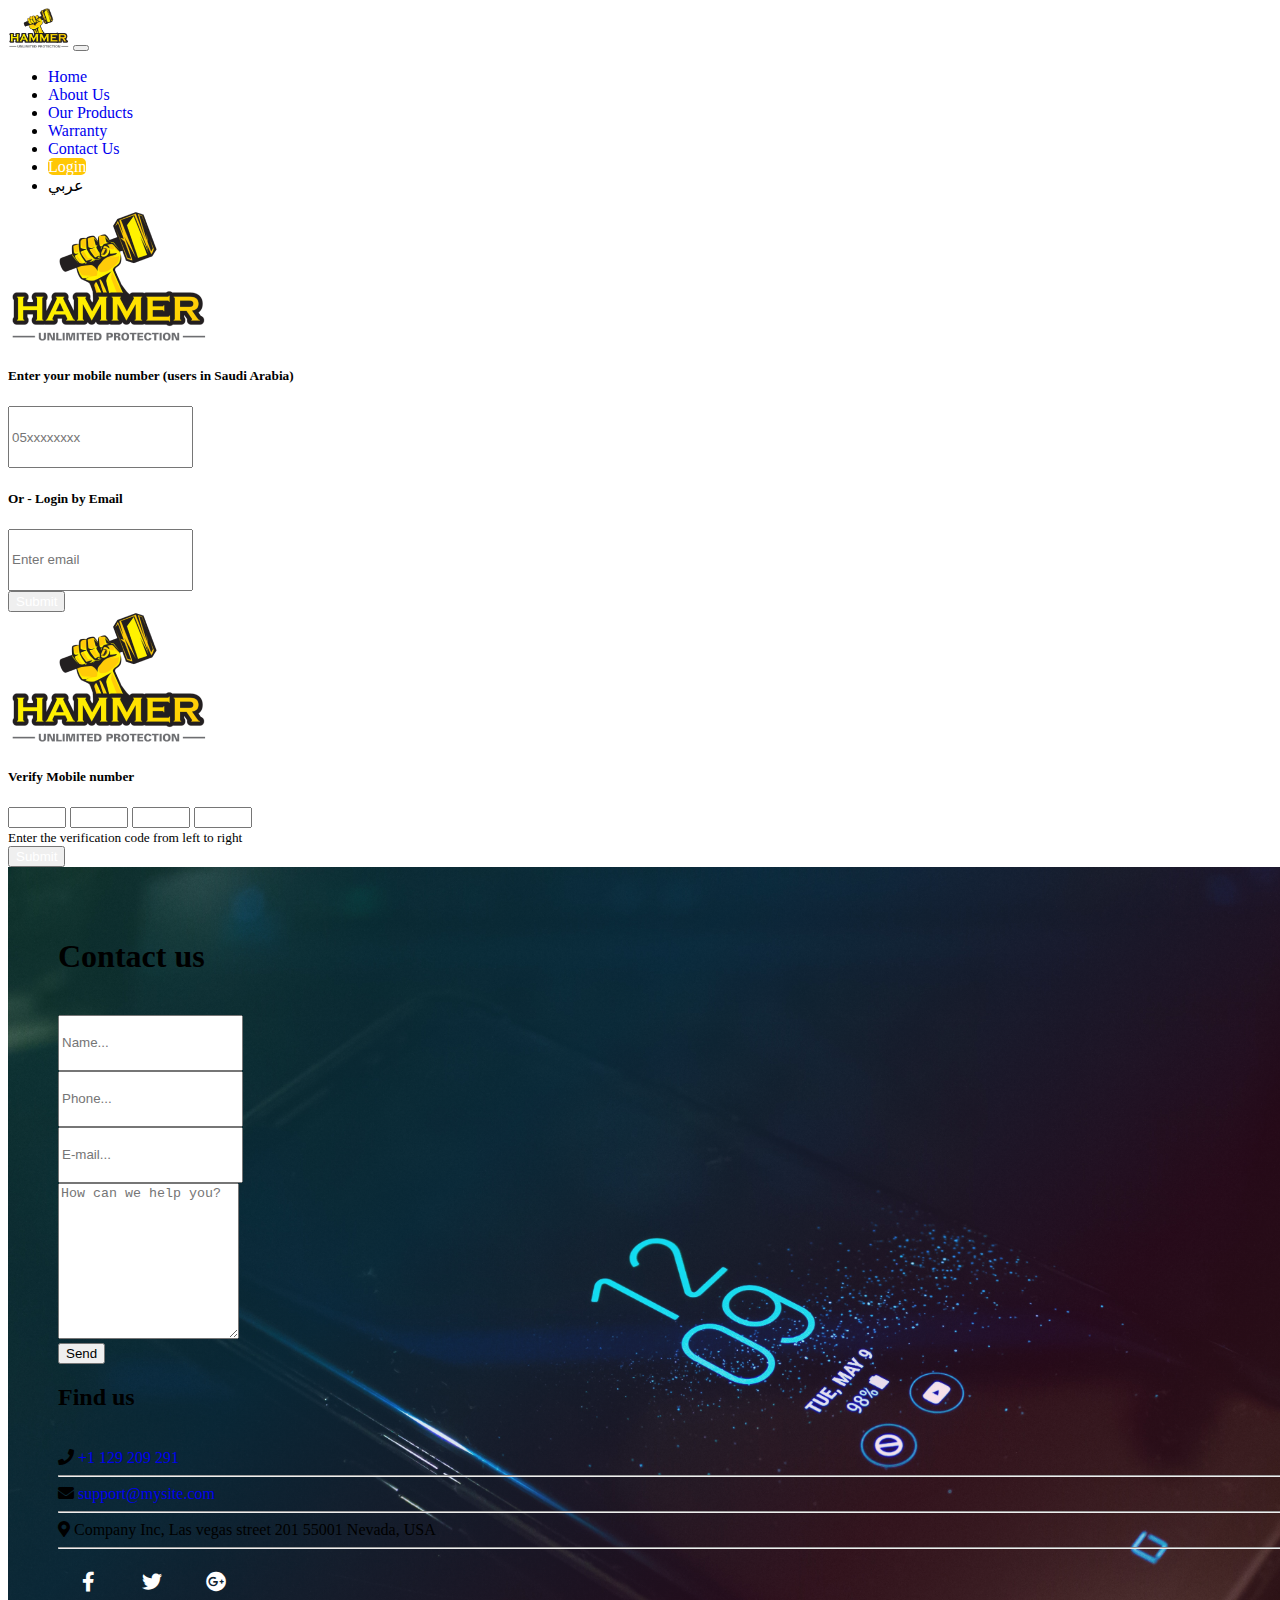
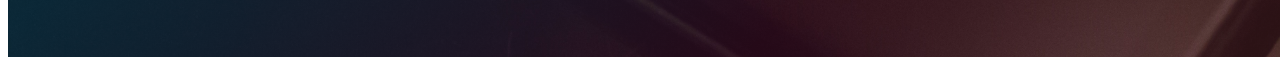
<file: pages/login.html>
<!DOCTYPE html>
<html lang="en">

<head>
    <!-- Required meta tags -->
    <meta charset="utf-8" />
    <meta name="viewport" content="width=device-width, initial-scale=1" />

    <!-- Bootstrap CSS -->
    <link href="https://cdn.jsdelivr.net/npm/bootstrap@5.0.0-beta1/dist/css/bootstrap.min.css" rel="stylesheet"
        integrity="sha384-giJF6kkoqNQ00vy+HMDP7azOuL0xtbfIcaT9wjKHr8RbDVddVHyTfAAsrekwKmP1" crossorigin="anonymous" />

    <link rel="stylesheet" href="../assets/css/main.css">
    <link href="https://cdnjs.cloudflare.com/ajax/libs/font-awesome/5.13.0/css/all.min.css" rel="stylesheet">
    <link rel="shortcut icon" href="../assets/images/icons/icon.png" type="image/x-icon">

    <title>Hmmer Protection</title>
</head>

<body>
    <!-- Navigation -->
    <nav class="navbar navbar-expand-lg navbar-light bg-light fixed-top">
        <div class="container">
            <a class="navbar-brand" href="/">
                <img src="../assets/images/icons/logo.png" alt="..." height="40">
            </a>
            <button class="navbar-toggler" type="button" data-bs-toggle="collapse"
                data-bs-target="#navbarSupportedContent" aria-controls="navbarSupportedContent" aria-expanded="false"
                aria-label="Toggle navigation">
                <span class="navbar-toggler-icon"></span>
            </button>
            <div class="collapse navbar-collapse" id="navbarSupportedContent">
                <ul class="navbar-nav ms-auto">
                    <li class="nav-item">
                        <a class="nav-link" aria-current="page" href="/">Home</a>
                    </li>
                    <li class="nav-item">
                        <a class="nav-link" href="about.html">About Us</a>
                    </li>
                    <li class="nav-item">
                        <a class="nav-link" href="products.html">Our Products</a>
                    </li>
                    <li class="nav-item">
                        <a class="nav-link" href="warranty.html">Warranty</a>
                    </li>
                    <li class="nav-item">
                        <a class="nav-link" href="contact.html">Contact Us</a>
                    </li>
                    <li class="nav-item">
                        <a class="nav-link active" href="login.html">Login</a>
                    </li>
                    <li id="lang" class="nav-item lang mt-2 px-1">
                        عربي
                    </li>
                </ul>
            </div>
        </div>
    </nav>

    <!-- login form -->
    <div class="container my-5 pt-5">
        <div class="card shadow border-0 form-card mx-auto rounded">
            <div class="card-body">
                <img src="../assets/images/icons/logo.png" class="mx-auto d-block mb-3" alt="">
                <div class="form-group mb-3">
                    <label class="px-2" for="exampleInputEmail1">
                        <h5 class="card-title text-dark">Enter your mobile number (users in Saudi Arabia)</h5>
                    </label>
                    <input type="number" class="form-control rounded-pill my-2 shadow border-0" min="0" required
                        style="height: 56px;" id="exampleInputEmail1" aria-describedby="emailHelp"
                        placeholder="05xxxxxxxx">
                </div>
                <div class="form-group">
                    <label class="px-2" for="exampleInputEmail1">
                        <h5 class="card-title text-dark">Or - Login by Email</h5>
                    </label>
                    <input type="email" class="form-control rounded-pill my-2 shadow border-0" required
                        style="height: 56px;" id="exampleInputEmail1" aria-describedby="emailHelp"
                        placeholder="Enter email">
                </div>

                <div class="d-grid gap-2 mt-5">
                    <button type="submit" class="btn btn-warning rounded-pill btn-block" style="color: white;"
                        data-bs-toggle="modal" data-bs-target="#exampleModal">
                        Submit
                    </button>
                </div>
            </div>
        </div>
    </div>

    <!-- Modal -->
    <div class="modal fade" id="exampleModal" tabindex="-1" aria-labelledby="exampleModalLabel" aria-hidden="true">
        <div class="modal-dialog modal-dialog-centered">
            <div class="modal-content">
                <div class="modal-body text-center">
                    <img src="../assets/images/icons/logo.png" class="mx-auto d-block mb-3" alt="">
                    <h5 class="text-center text-dark">Verify Mobile number</h5>

                    <div id="otp" class="inputs d-flex flex-row justify-content-center mt-2">
                        <input class="m-2 text-center form-control rounded shadow-sm" type="number" id="first" maxlength="1" />
                        <input class="m-2 text-center form-control rounded shadow-sm" type="number" id="second" maxlength="1" />
                        <input class="m-2 text-center form-control rounded shadow-sm" type="number" id="third" maxlength="1" />
                        <input class="m-2 text-center form-control rounded shadow-sm" type="number" id="fourth" maxlength="1" />
                    </div>

                    <small class="text-muted text-center">Enter the verification code from left to right</small>

                    <a href="warranty-logged.html">
                        <div class="d-grid gap-2 mt-5">
                            <button type="submit" class="btn btn-warning rounded-pill mx-5" style="color: white;" data-bs-toggle="modal" data-bs-target="#exampleModal">Submit</button>
                        </div>
                    </a>
                </div>
            </div>
        </div>
    </div>


    <footer>
        <div class="container">

            <h1 class="text-center text-light">Contact us</h1><br />

            <div class="row">
                <div class="col-md-8">
                    <form action="/post" method="post">
                        <input class="form-control rounded-pill" name="name" placeholder="Name..." /><br />
                        <input class="form-control rounded-pill" name="phone" placeholder="Phone..." /><br />
                        <input class="form-control rounded-pill" name="email" placeholder="E-mail..." /><br />
                        <textarea class="form-control rounded-3" name="text" placeholder="How can we help you?"
                            style="height:150px;"></textarea><br />
                        <div class="d-grid gap-2 mb-5">
                            <button class="btn btn-warning text-light" type="button">Send</button>
                        </div>
                    </form>
                </div>
                <div class="col-md-4 bg-warning rounded-3 h-50 py-3 text-light">
                    <h2 class="text-center text-light">Find us</h2> <br />
                    <i class="fas fa-phone"></i> <a class="text-light" href="tel:+1 129 209 291">+1 129 209
                        291</a><br />
                    <hr class="bg-light">
                    <i class="fas fa-envelope"></i> <a class="text-light"
                        href="mailto:support@mysite.com">support@mysite.com</a><br />
                    <hr class="bg-light">
                    <i class="fas fa-map-marker-alt"></i>
                    Company Inc,
                    Las vegas street 201
                    55001 Nevada, USA
                    <hr class="bg-light">

                    <div class="col-md-12">
                        <ul class="social-network social-circle">
                            <li><a href="#" class="icoFacebook text-light" title="Facebook"><i
                                        class="fab fa-facebook-f"></i></a></li>
                            <li><a href="#" class="icoTwitter text-light" title="Twitter"><i
                                        class="fab fa-twitter"></i></a></li>
                            <li><a href="#" class="icoGoogle text-light" title="Google +"><i
                                        class="fab fa-google-plus"></i></a></li>
                        </ul>
                    </div>
                </div>
            </div>

        </div>
    </footer>

    <!-- main script -->
    <script src="https://ajax.googleapis.com/ajax/libs/jquery/3.5.1/jquery.min.js"></script>

    <script src="../assets/js/main.js"></script>

    <!-- Bootstrap Bundle with Popper -->
    <script src="https://cdn.jsdelivr.net/npm/bootstrap@5.0.0-beta1/dist/js/bootstrap.bundle.min.js"
        integrity="sha384-ygbV9kiqUc6oa4msXn9868pTtWMgiQaeYH7/t7LECLbyPA2x65Kgf80OJFdroafW"
        crossorigin="anonymous"></script>
</body>

</html>
</file>
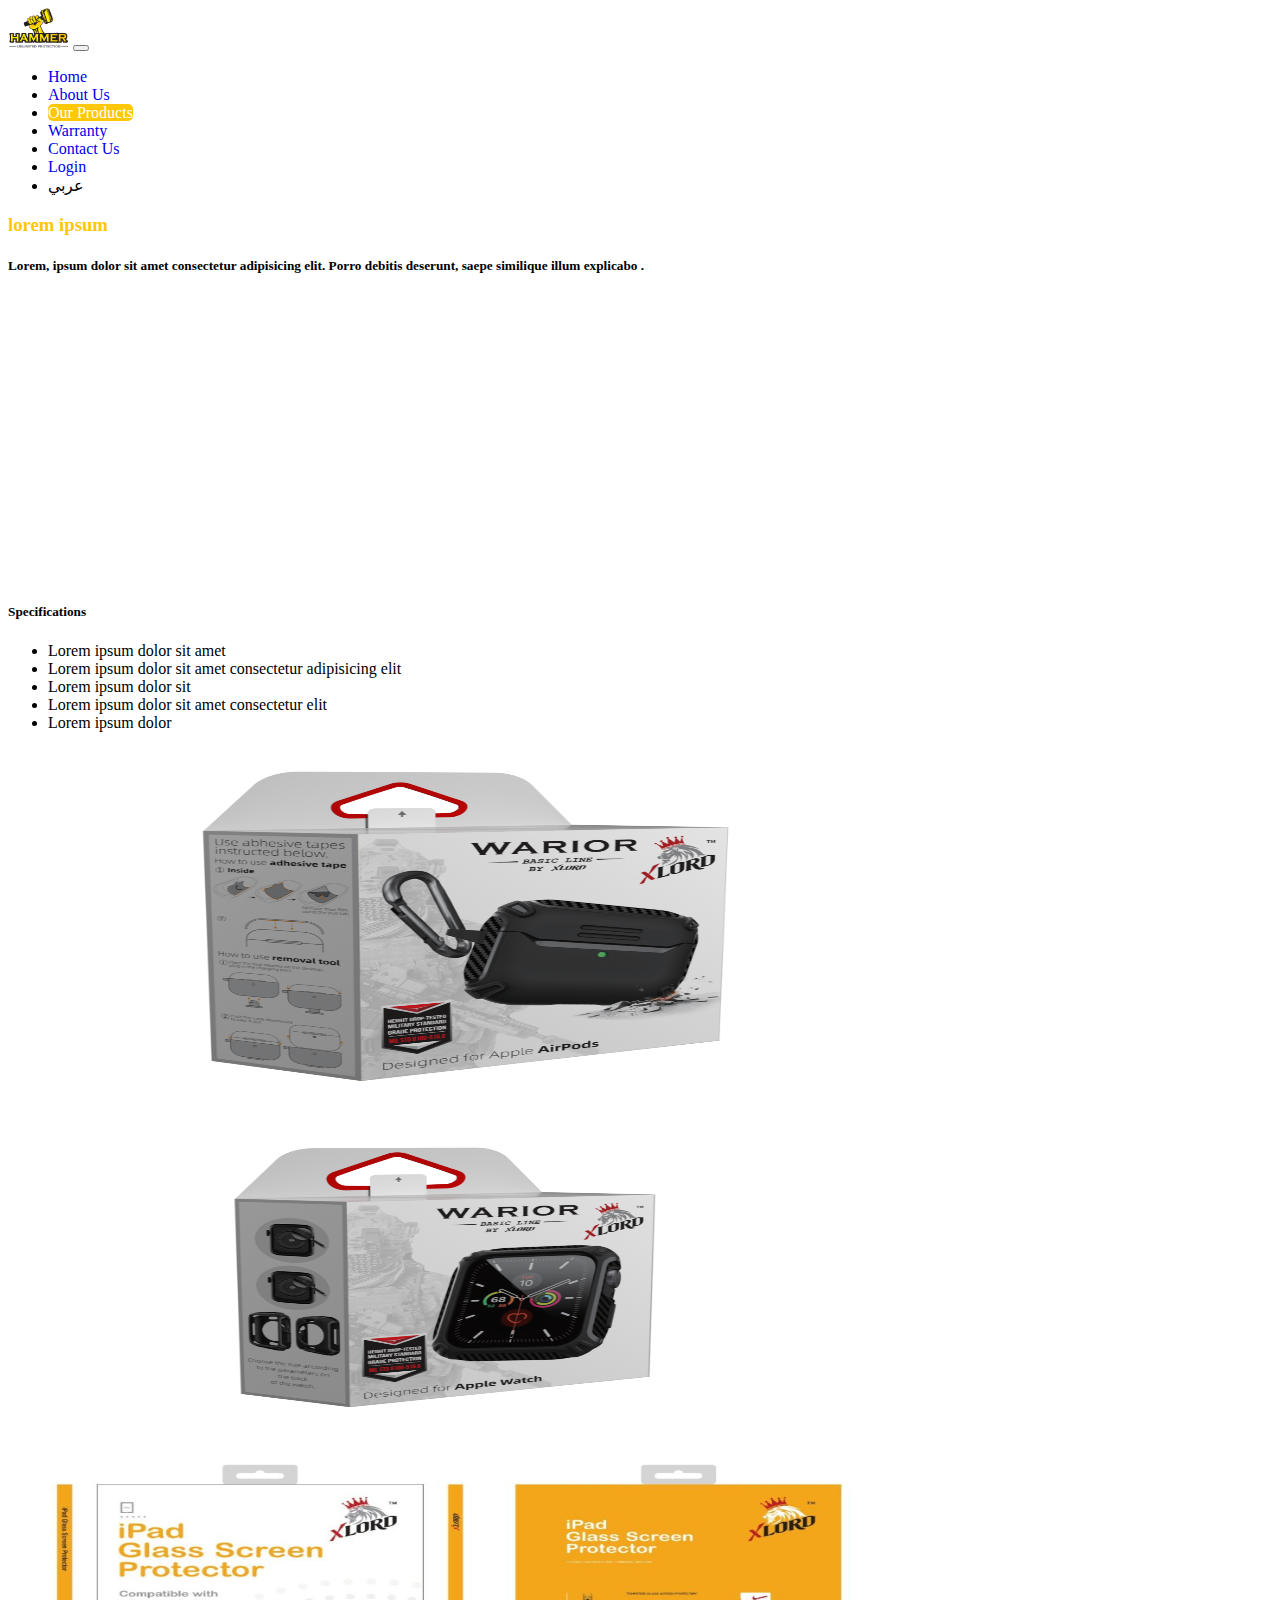
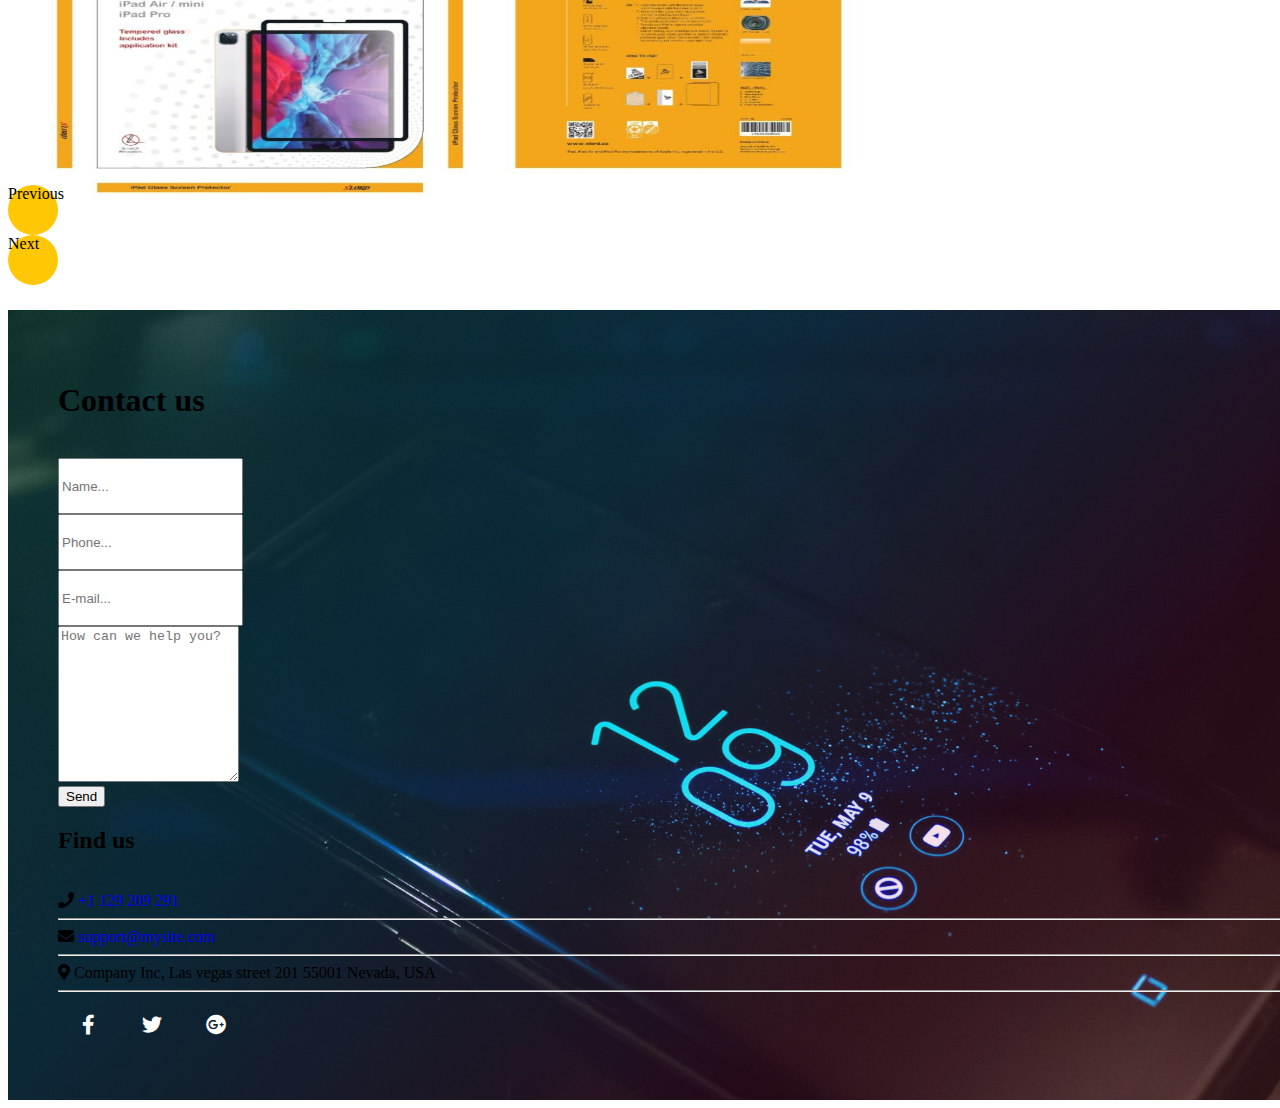
<file: pages/product.html>
<!DOCTYPE html>
<html lang="en">
   <head>
      <!-- Required meta tags -->
      <meta charset="utf-8" />
      <meta name="viewport" content="width=device-width, initial-scale=1" />

      <!-- Bootstrap CSS -->
      <link
         href="https://cdn.jsdelivr.net/npm/bootstrap@5.0.0-beta1/dist/css/bootstrap.min.css"
         rel="stylesheet"
         integrity="sha384-giJF6kkoqNQ00vy+HMDP7azOuL0xtbfIcaT9wjKHr8RbDVddVHyTfAAsrekwKmP1"
         crossorigin="anonymous"
      />

      <link rel="stylesheet" href="../assets/css/main.css">
      <link href="https://cdnjs.cloudflare.com/ajax/libs/font-awesome/5.13.0/css/all.min.css" rel="stylesheet">
      <link rel="shortcut icon" href="../assets/images/icons/icon.png" type="image/x-icon">
      
      <title>Hmmer Protection</title>
   </head>
   <body>
        <!-- Navigation -->
        <nav class="navbar navbar-expand-lg navbar-light bg-light fixed-top">
            <div class="container">
            <a class="navbar-brand" href="/">
                <img src="../assets/images/icons/logo.png" alt="..." height="40">
            </a>
            <button class="navbar-toggler" type="button" data-bs-toggle="collapse" data-bs-target="#navbarSupportedContent" aria-controls="navbarSupportedContent" aria-expanded="false" aria-label="Toggle navigation">
                <span class="navbar-toggler-icon"></span>
            </button>
            <div class="collapse navbar-collapse" id="navbarSupportedContent">
                <ul class="navbar-nav ms-auto">
                    <li class="nav-item">
                        <a class="nav-link" aria-current="page" href="/">Home</a>
                    </li>
                    <li class="nav-item">
                        <a class="nav-link" href="about.html">About Us</a>
                    </li>
                    <li class="nav-item">
                        <a class="nav-link active" href="products.html">Our Products</a>
                    </li>
                    <li class="nav-item">
                        <a class="nav-link" href="warranty.html">Warranty</a>
                    </li>
                    <li class="nav-item">
                        <a class="nav-link" href="contact.html">Contact Us</a>
                    </li>
                    <li class="nav-item">
                        <a class="nav-link" href="login.html">Login</a>
                    </li>
                    <li class="nav-item lang mt-2 px-1">
                        عربي
                    </li>
                </ul>
            </div>
            </div>
        </nav>

        <!-- product -->
        <div class="container py-5">
            <div class="row mt-5 align-items-center">
                <div class="col-md-6 details-side mt-5 py-5" data-aos="fade-down">
                    <h3 class="display-6 orange-text mb-5"><strong>lorem ipsum</strong></h3>
                    <h5 class="light-text">Lorem, ipsum dolor sit amet consectetur adipisicing elit. Porro debitis deserunt, saepe similique illum explicabo .</h5>
                    <iframe class="my-3" width="100%" height="282" src="https://www.youtube.com/embed/_CScl3ha3Cw" title="تفعيل ضمان اكس لورد الذهبي       اكس لورد | XLORD" frameborder="0" allow="accelerometer; autoplay; clipboard-write; encrypted-media; gyroscope; picture-in-picture" allowfullscreen></iframe>
                    <h5 class="light-text">Specifications</h5>
                    <ul>
                        <li>Lorem ipsum dolor sit amet</li>
                        <li>Lorem ipsum dolor sit amet consectetur adipisicing elit</li>
                        <li>Lorem ipsum dolor sit</li>
                        <li>Lorem ipsum dolor sit amet consectetur elit</li>
                        <li>Lorem ipsum dolor</li>
                    </ul>
                </div>
                <div class="col-md-6 details-side text-center mt-5 py-5 order-first order-md-0 px-5" data-aos="fade-up">
                    <!-- <img src="../assets/images/prod5.jpg"> -->
                    <div id="carouselExampleControls" class="carousel product px-5" data-bs-ride="carousel">
                        <div class="carousel-inner">
                          <div class="carousel-item active">
                            <img src="../assets/images/prod1.png" class="d-block w-100" alt="...">
                          </div>
                          <div class="carousel-item">
                            <img src="../assets/images/prod2.png" class="d-block w-100" alt="...">
                          </div>
                          <div class="carousel-item">
                            <img src="../assets/images/prod3.jpeg" class="d-block w-100" alt="...">
                          </div>
                        </div>
                        <div class="carousel-control-prev" type="div" data-bs-target="#carouselExampleControls" data-bs-slide="prev">
                          <span class="carousel-control-prev-icon" aria-hidden="true"></span>
                          <span class="visually-hidden">Previous</span>
                        </div>
                        <div class="carousel-control-next" type="div" data-bs-target="#carouselExampleControls" data-bs-slide="next">
                          <span class="carousel-control-next-icon" aria-hidden="true"></span>
                          <span class="visually-hidden">Next</span>
                        </div>
                    </div>
                </div>
            </div>
        </div>
        
        <footer>
            <div class="container">

                <h1 class="text-center text-light">Contact us</h1><br />
                
                <div class="row">
                    <div class="col-md-8">
                        <form action="/post" method="post">
                            <input class="form-control rounded-pill" name="name" placeholder="Name..." /><br />
                            <input class="form-control rounded-pill" name="phone" placeholder="Phone..." /><br />
                            <input class="form-control rounded-pill" name="email" placeholder="E-mail..." /><br />
                            <textarea class="form-control rounded-3" name="text" placeholder="How can we help you?" style="height:150px;"></textarea><br />
                            <div class="d-grid gap-2 mb-5">
                                <button class="btn btn-warning text-light" type="button">Send</button>
                            </div>
                        </form>
                    </div>
                    <div class="col-md-4 bg-warning rounded-3 py-3 h-50 text-light">
                        <h2 class="text-center text-light">Find us</h2> <br />
                        <i class="fas fa-phone"></i> <a class="text-light" href="tel:+1 129 209 291">+1 129 209 291</a><br />
                        <hr class="bg-light">
                        <i class="fas fa-envelope"></i> <a class="text-light" href="mailto:support@mysite.com">support@mysite.com</a><br />
                        <hr class="bg-light">
                        <i class="fas fa-map-marker-alt"></i>
                        Company Inc,
                        Las vegas street 201
                        55001 Nevada, USA                
                        <hr class="bg-light">

                        <div class="col-md-12">
                            <ul class="social-network social-circle">
                                <li><a href="#" class="icoFacebook text-light" title="Facebook"><i class="fab fa-facebook-f"></i></a></li>
                                <li><a href="#" class="icoTwitter text-light" title="Twitter"><i class="fab fa-twitter"></i></a></li>
                                <li><a href="#" class="icoGoogle text-light" title="Google +"><i class="fab fa-google-plus"></i></a></li>
                            </ul>				
                        </div>
                    </div>
                </div>
                
            </div>
        </footer>

        <!-- main script -->
        <script src="https://ajax.googleapis.com/ajax/libs/jquery/3.5.1/jquery.min.js"></script>

        <script src="../assets/js/main.js"></script>
  
        <!-- Bootstrap Bundle with Popper -->
        <script
         src="https://cdn.jsdelivr.net/npm/bootstrap@5.0.0-beta1/dist/js/bootstrap.bundle.min.js"
         integrity="sha384-ygbV9kiqUc6oa4msXn9868pTtWMgiQaeYH7/t7LECLbyPA2x65Kgf80OJFdroafW"
         crossorigin="anonymous"
        ></script>
   </body>
</html>
</file>
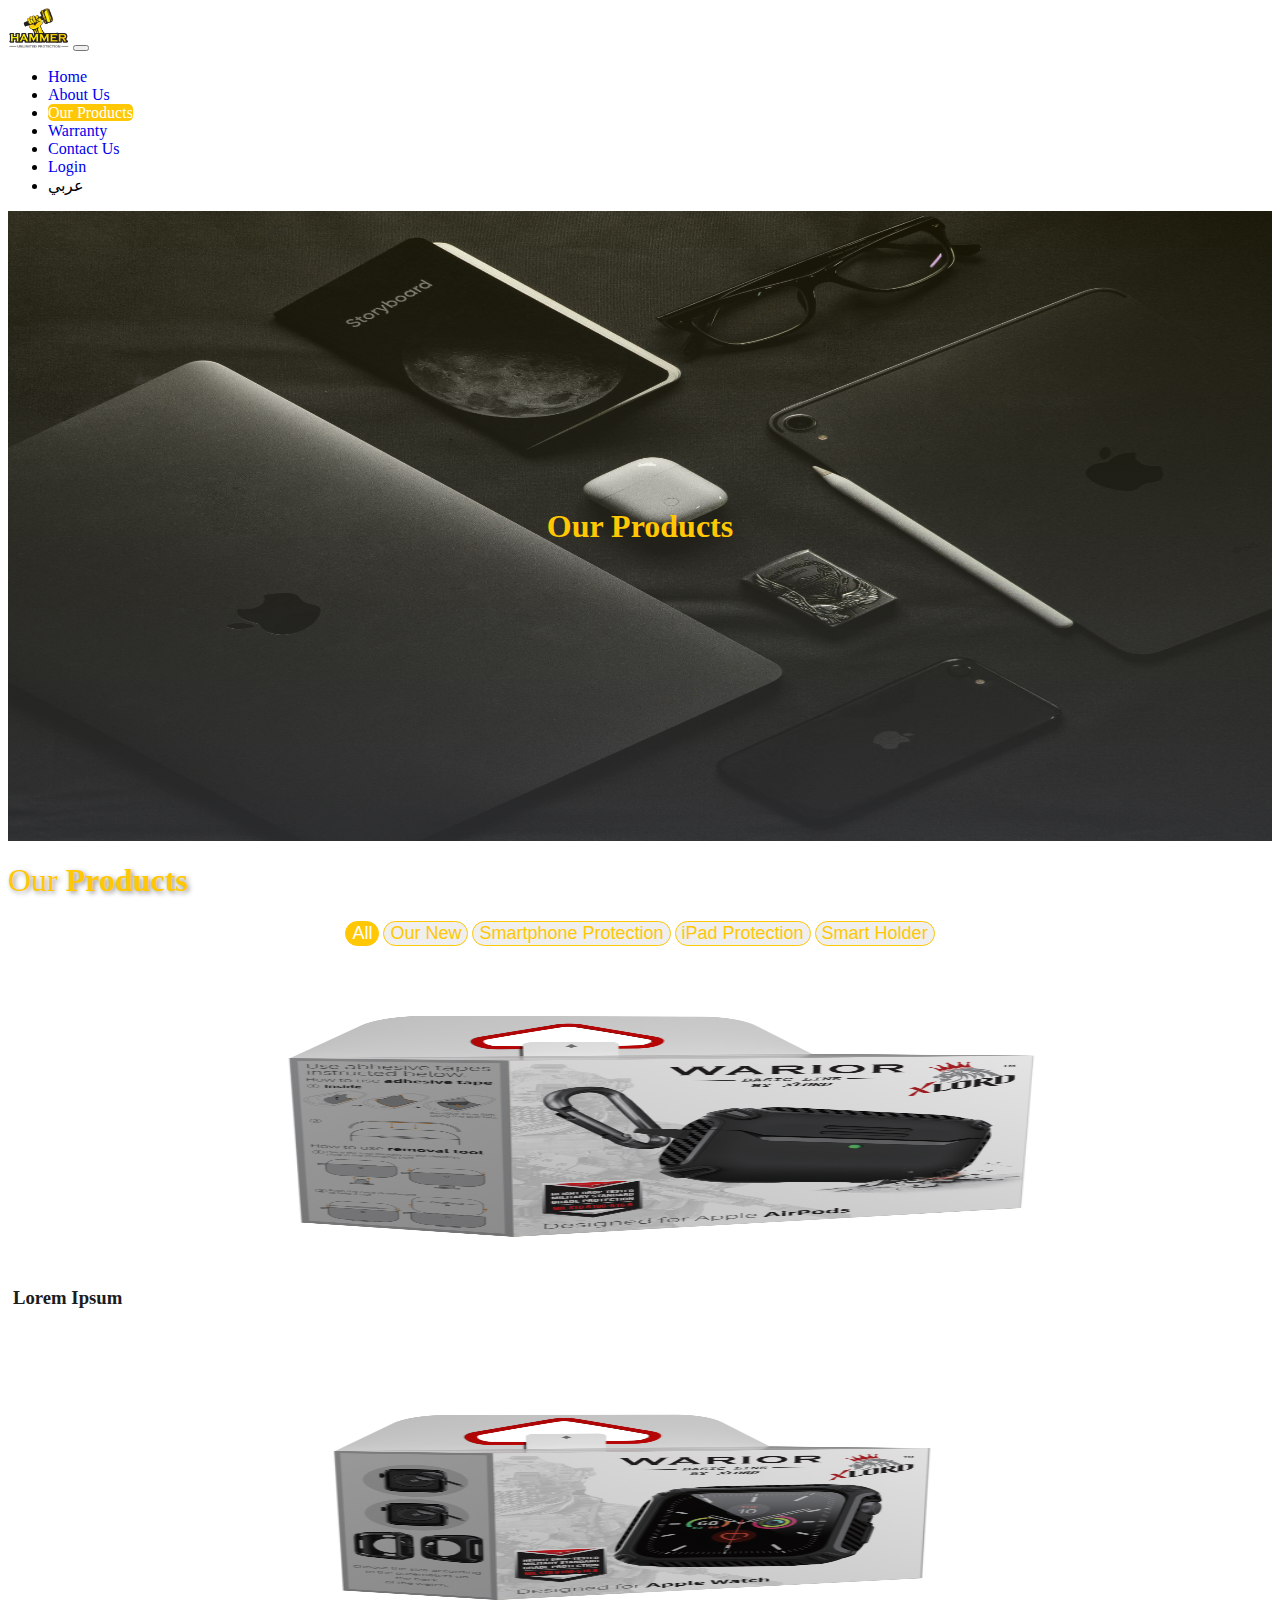
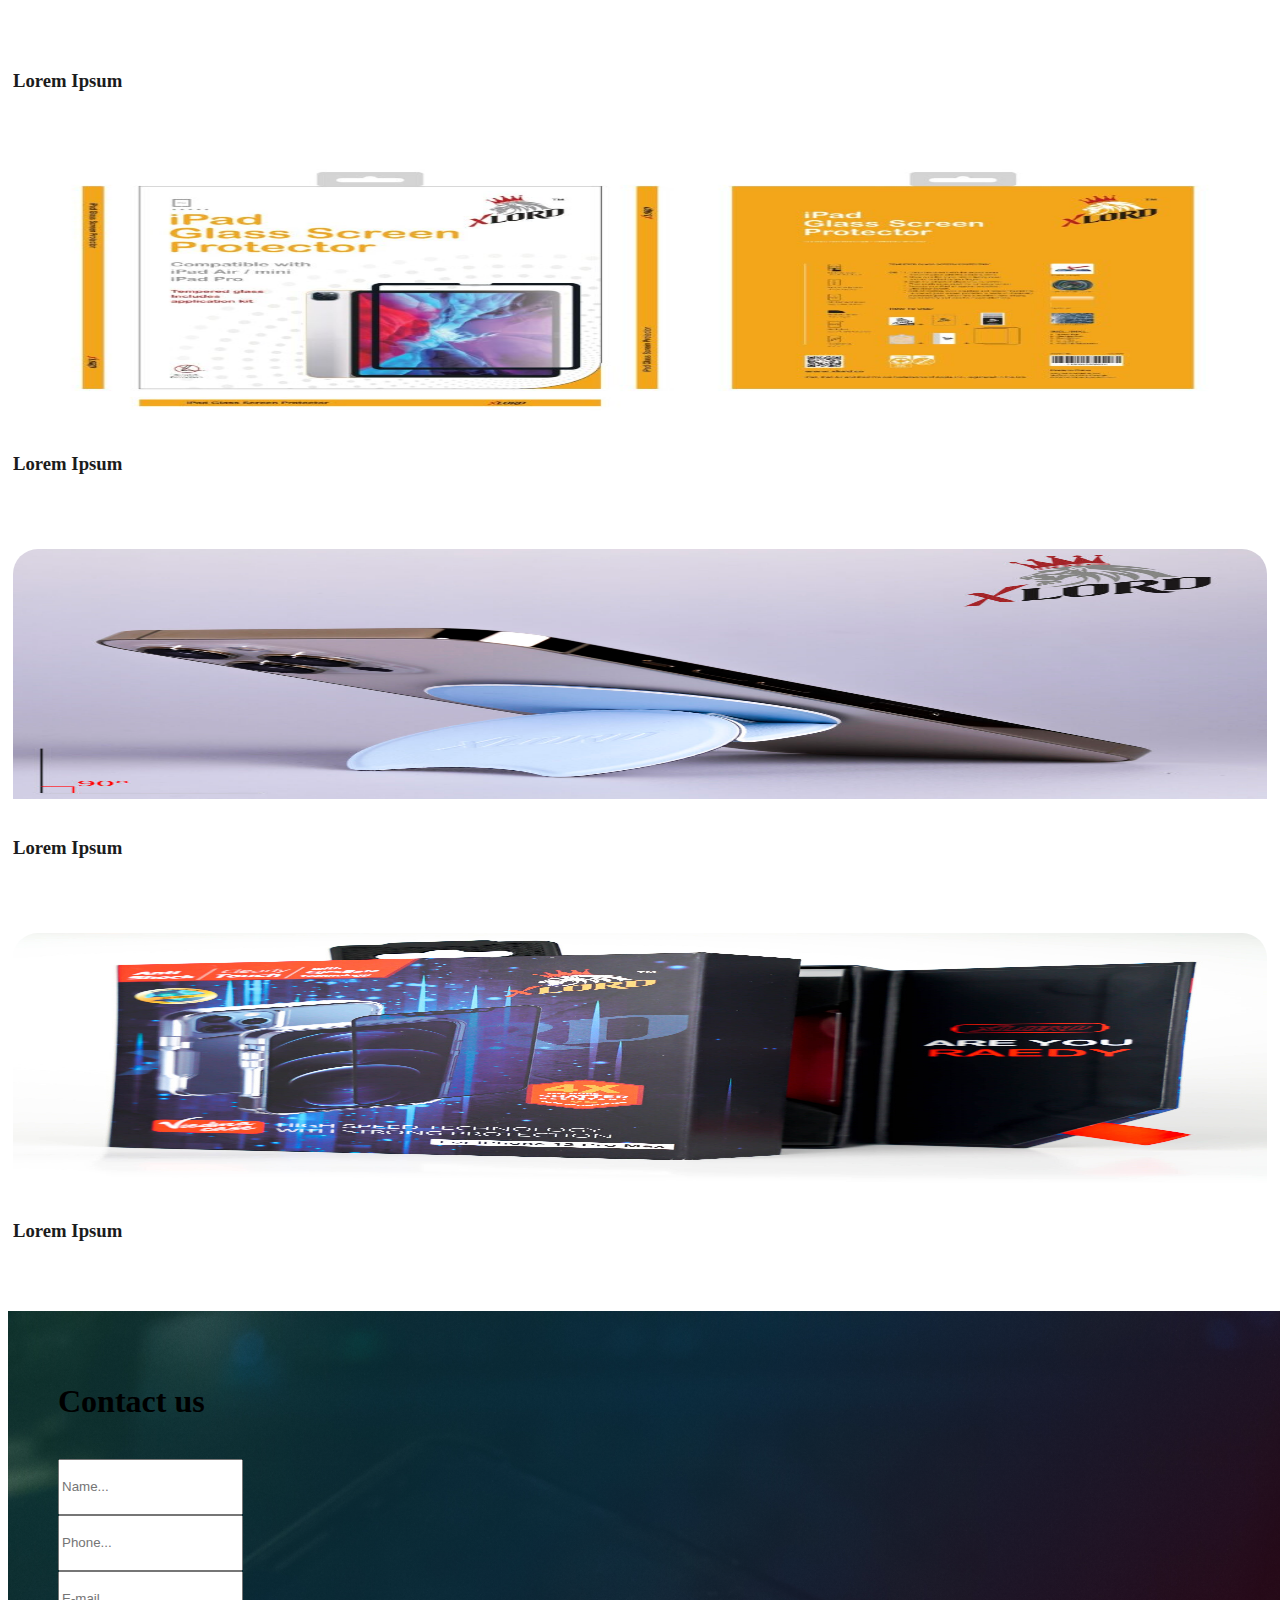
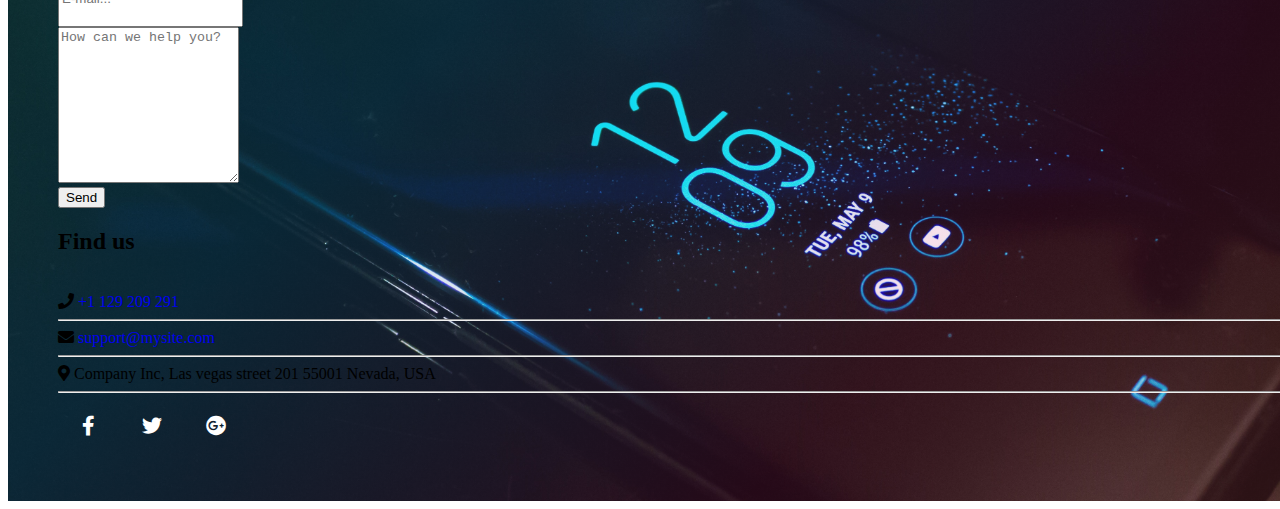
<file: pages/products.html>
<!DOCTYPE html>
<html lang="en">
   <head>
      <!-- Required meta tags -->
      <meta charset="utf-8" />
      <meta name="viewport" content="width=device-width, initial-scale=1" />

      <!-- Bootstrap CSS -->
      <link
         href="https://cdn.jsdelivr.net/npm/bootstrap@5.0.0-beta1/dist/css/bootstrap.min.css"
         rel="stylesheet"
         integrity="sha384-giJF6kkoqNQ00vy+HMDP7azOuL0xtbfIcaT9wjKHr8RbDVddVHyTfAAsrekwKmP1"
         crossorigin="anonymous"
      />

      <link rel="stylesheet" href="../assets/css/main.css">
      <link href="https://cdnjs.cloudflare.com/ajax/libs/font-awesome/5.13.0/css/all.min.css" rel="stylesheet">
      <link rel="shortcut icon" href="../assets/images/icons/icon.png" type="image/x-icon">

      <title>Hmmer Protection</title>
   </head>
   <body>
        <!-- Navigation -->
        <nav class="navbar navbar-expand-lg navbar-light bg-light fixed-top">
            <div class="container">
            <a class="navbar-brand" href="/">
                <img src="../assets/images/icons/logo.png" alt="..." height="40">
            </a>
            <button class="navbar-toggler" type="button" data-bs-toggle="collapse" data-bs-target="#navbarSupportedContent" aria-controls="navbarSupportedContent" aria-expanded="false" aria-label="Toggle navigation">
                <span class="navbar-toggler-icon"></span>
            </button>
            <div class="collapse navbar-collapse" id="navbarSupportedContent">
                <ul class="navbar-nav ms-auto">
                    <li class="nav-item">
                        <a class="nav-link" aria-current="page" href="/">Home</a>
                    </li>
                    <li class="nav-item">
                        <a class="nav-link" href="about.html">About Us</a>
                    </li>
                    <li class="nav-item">
                        <a class="nav-link active" href="products.html">Our Products</a>
                    </li>
                    <li class="nav-item">
                        <a class="nav-link" href="warranty.html">Warranty</a>
                    </li>
                    <li class="nav-item">
                        <a class="nav-link" href="contact.html">Contact Us</a>
                    </li>
                    <li class="nav-item">
                        <a class="nav-link" href="login.html">Login</a>
                    </li>
                    <li id="lang" class="nav-item lang mt-2 px-1">
                        عربي
                    </li>
                </ul>
            </div>
            </div>
        </nav>

        <!-- panel -->
        <header class="pages-header">
            <div class="content text-center w-75 px-5">
                <h1 class="display-3 orange-text">Our Products</h1>
            </div>
        </header>


        <!-- products -->
        <section class="products-gallery py-5 bg-light">
            <div class="container">
                <div class="row">
                    <div class="gallery col-lg-12 col-md-12 col-sm-12 col-xs-12">
                        <h1 class="display-1 header orange-text text-center mb-5">Our <strong>Products</strong></h1>
                    </div>
        
                    <div align="center">
                        <button class="btn btn-default filter-button active" data-filter="all">All</button>
                        <button class="btn btn-default filter-button" data-filter="new">Our New</button>
                        <button class="btn btn-default filter-button" data-filter="protection">Smartphone Protection</button>
                        <button class="btn btn-default filter-button" data-filter="ipad">iPad Protection</button>
                        <button class="btn btn-default filter-button" data-filter="holder">Smart Holder</button>
                    </div>
                    <br/>

                    <div class="gallery_product col-lg-4 col-md-4 col-sm-4 col-xs-6 filter new">
                        <a href="product.html">
                            <div class="product-card">
                                <div class="product-card_img">
                                    <img src="../assets/images/prod1.png" class="img-responsive">
                                </div>
                                <h3 class="text-center">Lorem Ipsum</h3>
                            </div>
                        </a>
                    </div>
        
                    <div class="gallery_product col-lg-4 col-md-4 col-sm-4 col-xs-6 filter new">
                        <a href="product.html">
                            <div class="product-card">
                                <div class="product-card_img">
                                    <img src="../assets/images/prod2.png" class="img-responsive">
                                </div>
                                <h3 class="text-center">Lorem Ipsum</h3>
                            </div>
                        </a>
                    </div>
        
                    <div class="gallery_product col-lg-4 col-md-4 col-sm-4 col-xs-6 filter ipad">
                        <a href="product.html">
                            <div class="product-card">
                                <div class="product-card_img">
                                    <img src="../assets/images/prod3.jpeg" class="img-responsive">
                                </div>
                                <h3 class="text-center">Lorem Ipsum</h3>
                            </div>
                        </a>
                    </div>
        
                    <div class="gallery_product col-lg-4 col-md-4 col-sm-4 col-xs-6 filter holder">
                        <a href="product.html">
                            <div class="product-card">
                                <div class="product-card_img">
                                    <img src="../assets/images/prod4.jpg" class="img-responsive">
                                </div>
                                <h3 class="text-center">Lorem Ipsum</h3>
                            </div>
                        </a>
                    </div>
        
                    <div class="gallery_product col-lg-4 col-md-4 col-sm-4 col-xs-6 filter protection">
                        <a href="product.html">
                            <div class="product-card">
                                <div class="product-card_img">
                                    <img src="../assets/images/prod5.jpg" class="img-responsive">
                                </div>
                                <h3 class="text-center">Lorem Ipsum</h3>
                            </div>
                        </a>
                    </div>
                </div>
            </div>
        </section>
        
        <footer>
            <div class="container">

                <h1 class="text-center text-light">Contact us</h1><br />
                
                <div class="row">
                    <div class="col-md-8">
                        <form action="/post" method="post">
                            <input class="form-control rounded-pill" name="name" placeholder="Name..." /><br />
                            <input class="form-control rounded-pill" name="phone" placeholder="Phone..." /><br />
                            <input class="form-control rounded-pill" name="email" placeholder="E-mail..." /><br />
                            <textarea class="form-control rounded-3" name="text" placeholder="How can we help you?" style="height:150px;"></textarea><br />
                            <div class="d-grid gap-2 mb-5">
                                <button class="btn btn-warning text-light" type="button">Send</button>
                            </div>
                        </form>
                    </div>
                    <div class="col-md-4 bg-warning rounded-3 h-50 py-3 text-light">
                        <h2 class="text-center text-light">Find us</h2> <br />
                        <i class="fas fa-phone"></i> <a class="text-light" href="tel:+1 129 209 291">+1 129 209 291</a><br />
                        <hr class="bg-light">
                        <i class="fas fa-envelope"></i> <a class="text-light" href="mailto:support@mysite.com">support@mysite.com</a><br />
                        <hr class="bg-light">
                        <i class="fas fa-map-marker-alt"></i>
                        Company Inc,
                        Las vegas street 201
                        55001 Nevada, USA                
                        <hr class="bg-light">

                        <div class="col-md-12">
                            <ul class="social-network social-circle">
                                <li><a href="#" class="icoFacebook text-light" title="Facebook"><i class="fab fa-facebook-f"></i></a></li>
                                <li><a href="#" class="icoTwitter text-light" title="Twitter"><i class="fab fa-twitter"></i></a></li>
                                <li><a href="#" class="icoGoogle text-light" title="Google +"><i class="fab fa-google-plus"></i></a></li>
                            </ul>				
                        </div>
                    </div>
                </div>
                
            </div>
        </footer>

        <!-- main script -->
        <script src="https://ajax.googleapis.com/ajax/libs/jquery/3.5.1/jquery.min.js"></script>

        <script src="../assets/js/main.js"></script>
  
        <!-- Bootstrap Bundle with Popper -->
        <script
         src="https://cdn.jsdelivr.net/npm/bootstrap@5.0.0-beta1/dist/js/bootstrap.bundle.min.js"
         integrity="sha384-ygbV9kiqUc6oa4msXn9868pTtWMgiQaeYH7/t7LECLbyPA2x65Kgf80OJFdroafW"
         crossorigin="anonymous"
        ></script>
   </body>
</html>
</file>
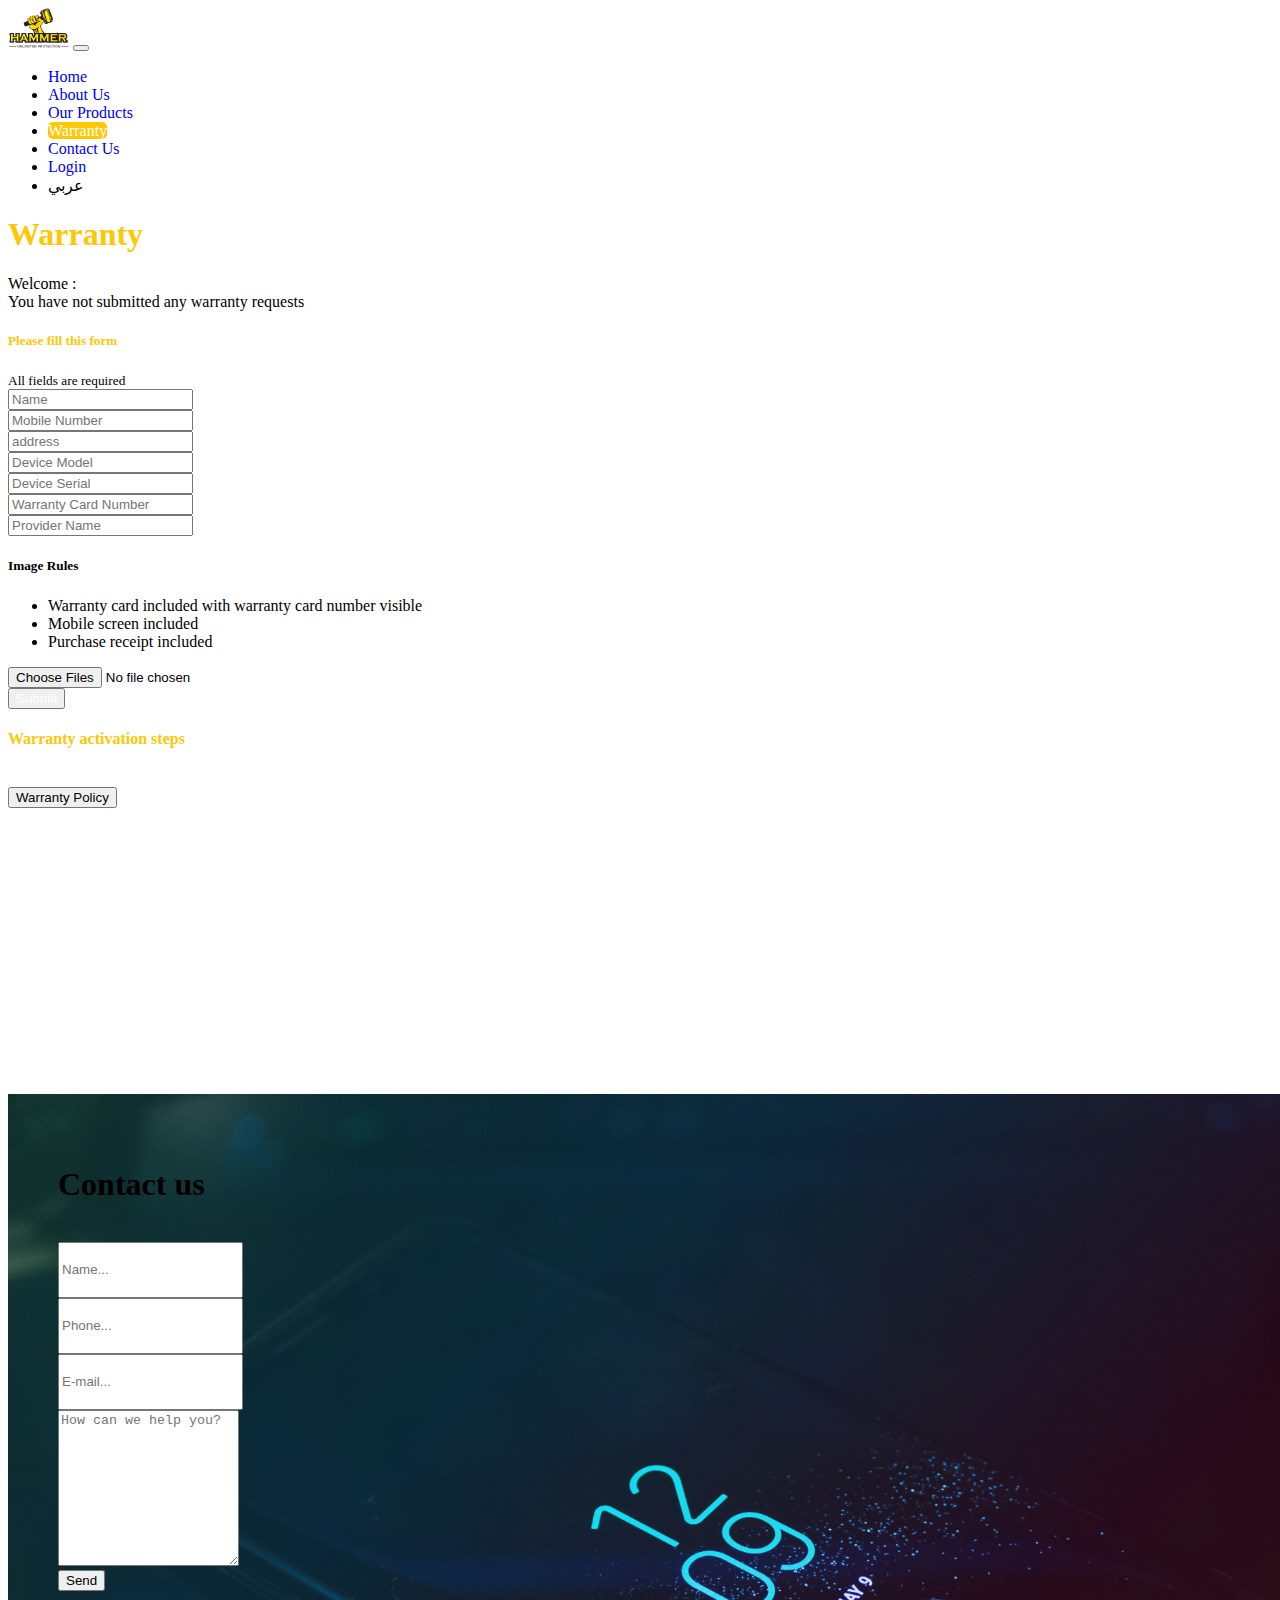
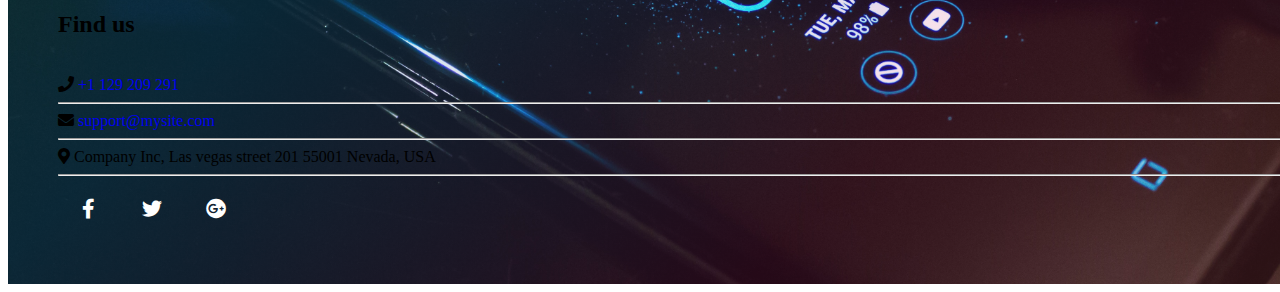
<file: pages/warranty-logged.html>
<!DOCTYPE html>
<html lang="en">
   <head>
      <!-- Required meta tags -->
      <meta charset="utf-8" />
      <meta name="viewport" content="width=device-width, initial-scale=1" />

      <!-- Bootstrap CSS -->
      <link
         href="https://cdn.jsdelivr.net/npm/bootstrap@5.0.0-beta1/dist/css/bootstrap.min.css"
         rel="stylesheet"
         integrity="sha384-giJF6kkoqNQ00vy+HMDP7azOuL0xtbfIcaT9wjKHr8RbDVddVHyTfAAsrekwKmP1"
         crossorigin="anonymous"
      />

      <link rel="stylesheet" href="../assets/css/main.css">
      <link href="https://cdnjs.cloudflare.com/ajax/libs/font-awesome/5.13.0/css/all.min.css" rel="stylesheet">
      <link rel="shortcut icon" href="../assets/images/icons/icon.png" type="image/x-icon">
      
      <title>Hmmer Protection</title>
   </head>
   <body>
        <!-- Navigation -->
        <nav class="navbar navbar-expand-lg navbar-light bg-light fixed-top">
            <div class="container">
            <a class="navbar-brand" href="/">
                <img src="../assets/images/icons/logo.png" alt="..." height="40">
            </a>
            <button class="navbar-toggler" type="button" data-bs-toggle="collapse" data-bs-target="#navbarSupportedContent" aria-controls="navbarSupportedContent" aria-expanded="false" aria-label="Toggle navigation">
                <span class="navbar-toggler-icon"></span>
            </button>
            <div class="collapse navbar-collapse" id="navbarSupportedContent">
                <ul class="navbar-nav ms-auto">
                    <li class="nav-item">
                        <a class="nav-link" aria-current="page" href="/">Home</a>
                    </li>
                    <li class="nav-item">
                        <a class="nav-link" href="about.html">About Us</a>
                    </li>
                    <li class="nav-item">
                        <a class="nav-link" href="products.html">Our Products</a>
                    </li>
                    <li class="nav-item">
                        <a class="nav-link active" href="warranty.html">Warranty</a>
                    </li>
                    <li class="nav-item">
                        <a class="nav-link" href="contact.html">Contact Us</a>
                    </li>
                    <li class="nav-item">
                        <a class="nav-link" href="login.html">Login</a>
                    </li>
                    <li id="lang" class="nav-item mt-2 lang px-1">
                        عربي
                    </li>
                </ul>
            </div>
            </div>
        </nav>

        <!-- message -->
        <div class="container my-5 py-5">
            <h1 class="text-center orange-text mt-5">Warranty</h1>

            <div class="alert alert-primary w-50 mx-auto mt-5" role="alert">
                Welcome :
                <br>
                You have not submitted any warranty requests
            </div>
        </div>

        <!-- warranty registeration form -->
        <div class="row px-5 py-5 bg-light">
            <div class="col-md-7 mb-5">
                <div class="card shadow border-0 mx-auto pt-3 text-center" style="border-radius: 20px;">
                    <h5 class="card-title orange-text text-center">Please fill this form</h5>
                    <small class="text-muted">All fields are required</small>
                    <div class="card-body">
                        <div class="row">
                            <div class="col-md-6">
                                <div class="form-group">
                                    <input type="text" class="form-control rounded-pill my-2" required id="exampleInputEmail1" aria-describedby="" placeholder="Name">
                                </div>
                            </div>
                            <div class="col-md-6">
                                <div class="form-group mb-3">
                                    <input type="number" class="form-control rounded-pill my-2" min="0" required id="exampleInputEmail1" aria-describedby="" placeholder="Mobile Number">
                                </div>
                            </div>
                            <div class="">
                                <div class="form-group">
                                    <input type="text" class="form-control rounded-pill my-2" required id="exampleInputEmail1" aria-describedby="" placeholder="address">
                                </div>
                            </div>
                            <div class="col-md-6">
                                <div class="form-group">
                                    <input type="text" class="form-control rounded-pill my-2" required id="exampleInputEmail1" aria-describedby="" placeholder="Device Model">
                                </div>
                            </div>
                            <div class="col-md-6">
                                <div class="form-group">
                                    <input type="text" class="form-control rounded-pill my-2" required id="exampleInputEmail1" aria-describedby="" placeholder="Device Serial">
                                </div>
                            </div>
                            <div class="col-md-6">
                                <div class="form-group mb-3">
                                    <input type="number" class="form-control rounded-pill my-2" min="0" required id="exampleInputEmail1" aria-describedby="" placeholder="Warranty Card Number">
                                </div>
                            </div>
                            <div class="col-md-6">
                                <div class="form-group">
                                    <input type="text" class="form-control rounded-pill my-2" required id="exampleInputEmail1" aria-describedby="" placeholder="Provider Name">
                                </div>
                            </div>
                            <div class="card text-start">
                                <h5 class="card-title px-2">Image Rules</h5>
                                <ul>
                                    <li>Warranty card included with warranty card number visible</li>
                                    <li>Mobile screen included</li>
                                    <li>Purchase receipt included</li>
                                </ul>
                            </div>
                            <div class="mt-3">
                                <input class="form-control" type="file" id="formFileMultiple" multiple>
                              </div>
                        </div>
        
                        <div class="d-grid gap-2 mt-3">
                            <button type="submit" class="btn btn-warning rounded-pill btn-block" style="color: white;"
                                data-bs-toggle="modal" data-bs-target="#exampleModal">
                                Submit
                            </button>
                        </div>
                    </div>
                </div>
            </div>
            <div class="col-md-5">
                <h4 class="text-center orange-text">Warranty activation steps</h4><br />
                <a href="warranty-policy.html"><button type="button" class="btn btn-text mx-auto mb-3 btn-lg d-block">Warranty Policy</button></a>
                <iframe width="100%" height="282" src="https://www.youtube.com/embed/_CScl3ha3Cw" title="تفعيل ضمان اكس لورد الذهبي       اكس لورد | XLORD" frameborder="0" allow="accelerometer; autoplay; clipboard-write; encrypted-media; gyroscope; picture-in-picture" allowfullscreen></iframe>
            </div>
        </div>
        
        
        <footer>
            <div class="container">

                <h1 class="text-center text-light">Contact us</h1><br />
                
                <div class="row">
                    <div class="col-md-8">
                        <form action="/post" method="post">
                            <input class="form-control rounded-pill" name="name" placeholder="Name..." /><br />
                            <input class="form-control rounded-pill" name="phone" placeholder="Phone..." /><br />
                            <input class="form-control rounded-pill" name="email" placeholder="E-mail..." /><br />
                            <textarea class="form-control rounded-3" name="text" placeholder="How can we help you?" style="height:150px;"></textarea><br />
                            <div class="d-grid gap-2 mb-5">
                                <button class="btn btn-warning text-light" type="button">Send</button>
                            </div>
                        </form>
                    </div>
                    <div class="col-md-4 bg-warning rounded-3 h-50 py-3 text-light">
                        <h2 class="text-center text-light">Find us</h2> <br />
                        <i class="fas fa-phone"></i> <a class="text-light" href="tel:+1 129 209 291">+1 129 209 291</a><br />
                        <hr class="bg-light">
                        <i class="fas fa-envelope"></i> <a class="text-light" href="mailto:support@mysite.com">support@mysite.com</a><br />
                        <hr class="bg-light">
                        <i class="fas fa-map-marker-alt"></i>
                        Company Inc,
                        Las vegas street 201
                        55001 Nevada, USA                
                        <hr class="bg-light">

                        <div class="col-md-12">
                            <ul class="social-network social-circle">
                                <li><a href="#" class="icoFacebook text-light" title="Facebook"><i class="fab fa-facebook-f"></i></a></li>
                                <li><a href="#" class="icoTwitter text-light" title="Twitter"><i class="fab fa-twitter"></i></a></li>
                                <li><a href="#" class="icoGoogle text-light" title="Google +"><i class="fab fa-google-plus"></i></a></li>
                            </ul>				
                        </div>
                    </div>
                </div>
                
            </div>
        </footer>

        <!-- main script -->
        <script src="https://ajax.googleapis.com/ajax/libs/jquery/3.5.1/jquery.min.js"></script>

        <script src="../assets/js/main.js"></script>
  
        <!-- Bootstrap Bundle with Popper -->
        <script
         src="https://cdn.jsdelivr.net/npm/bootstrap@5.0.0-beta1/dist/js/bootstrap.bundle.min.js"
         integrity="sha384-ygbV9kiqUc6oa4msXn9868pTtWMgiQaeYH7/t7LECLbyPA2x65Kgf80OJFdroafW"
         crossorigin="anonymous"
        ></script>
   </body>
</html>
</file>
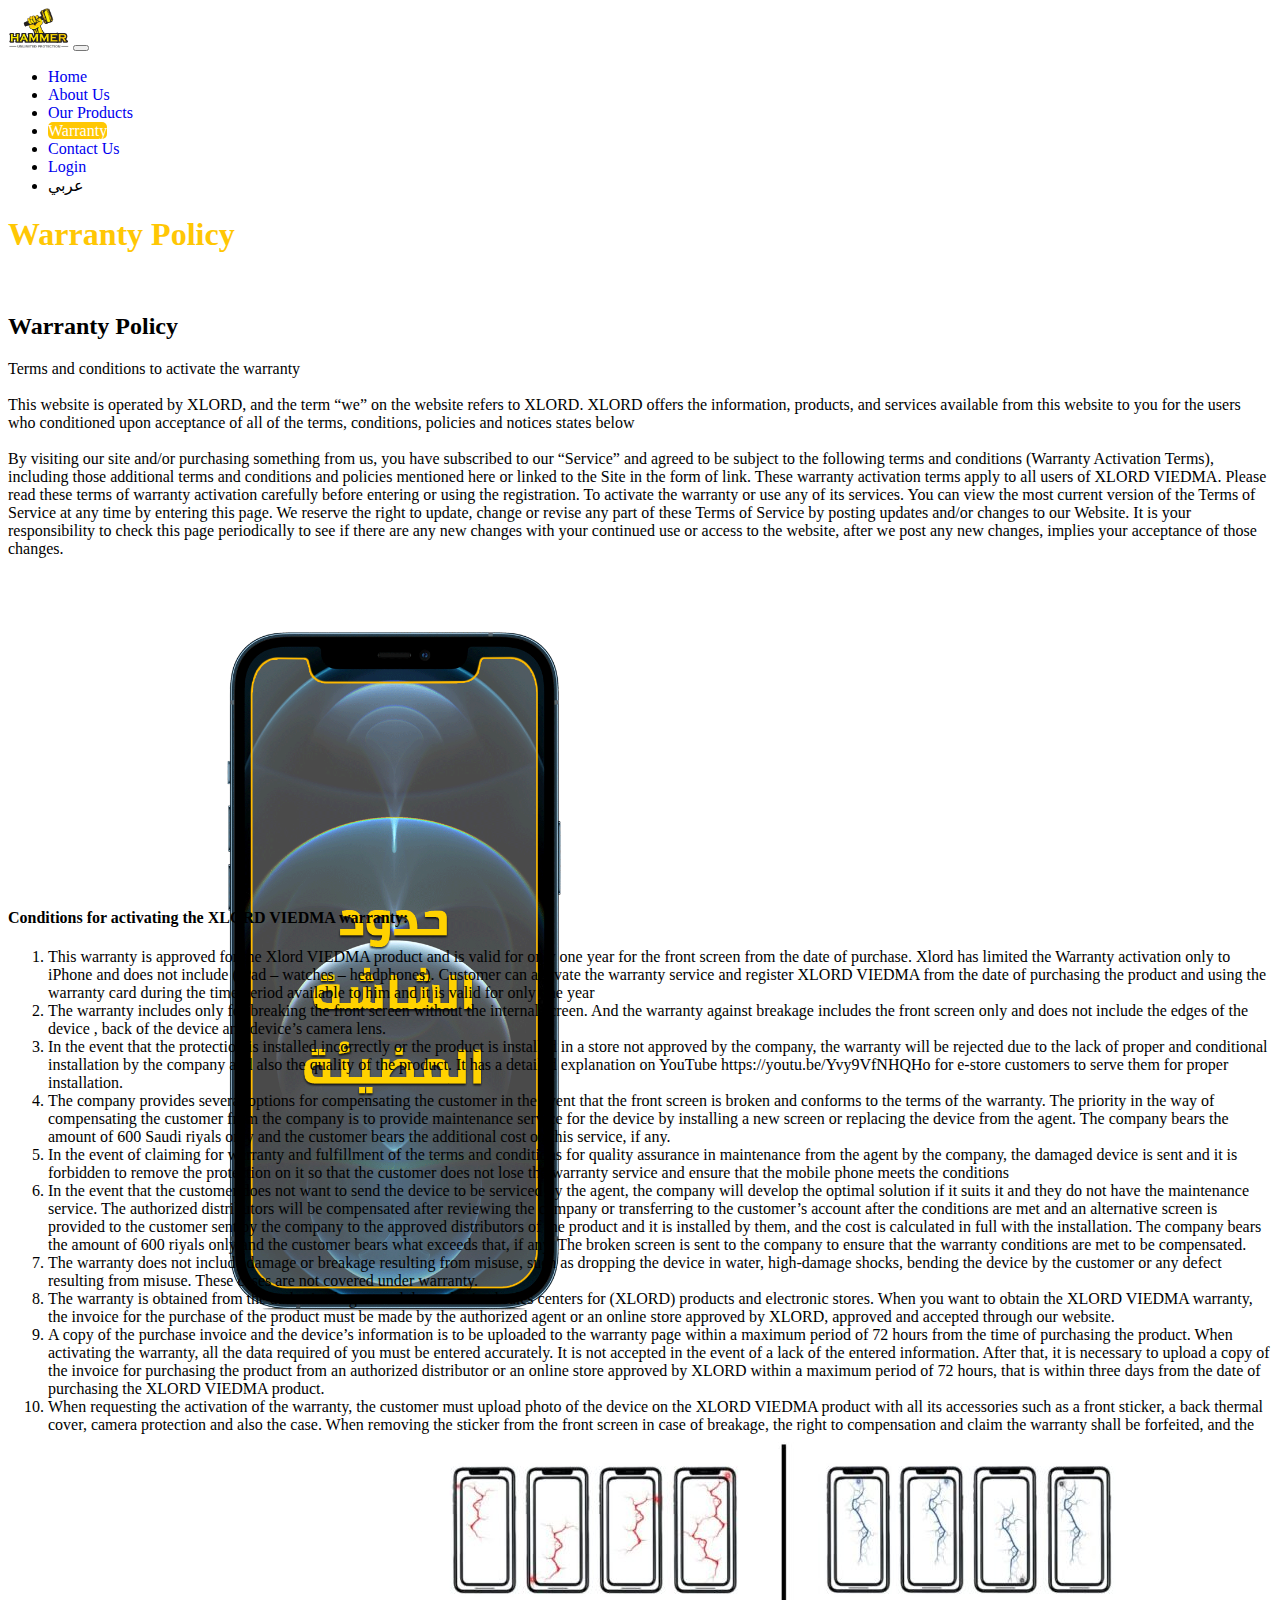
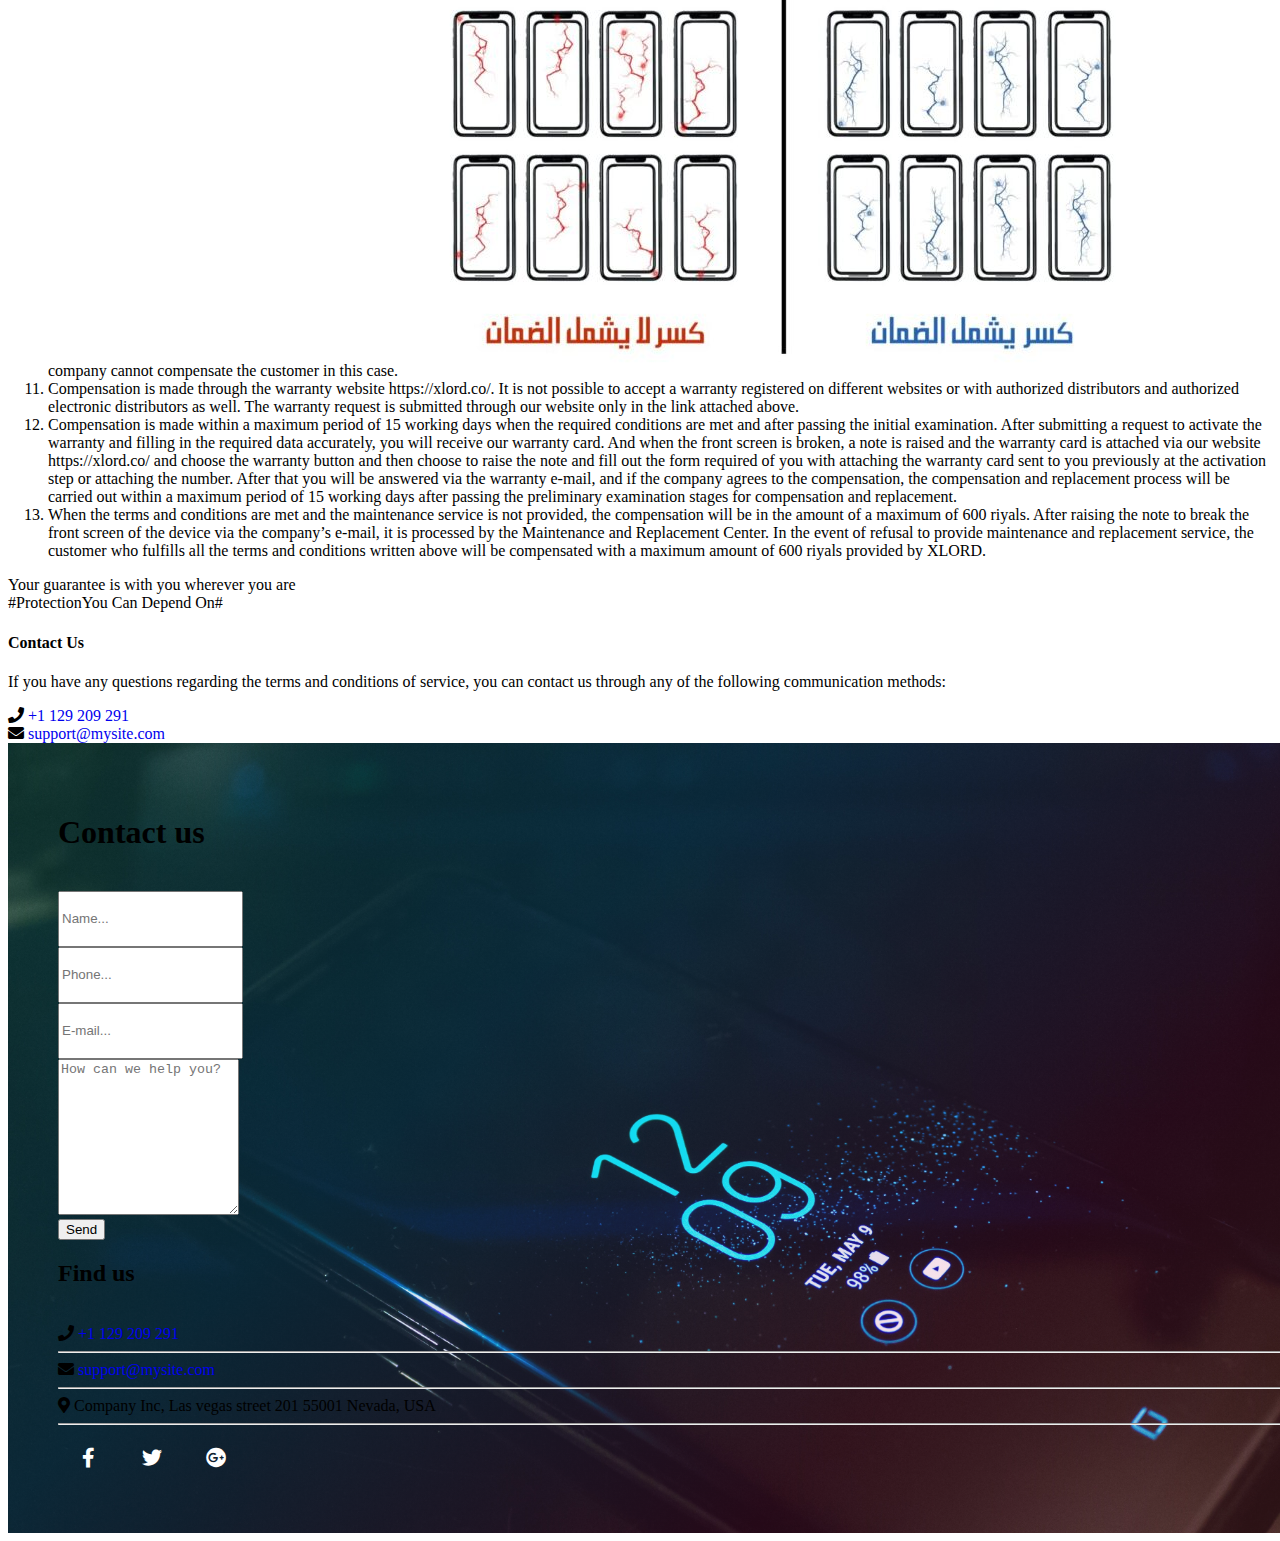
<file: pages/warranty-policy.html>
<!DOCTYPE html>
<html lang="en">
   <head>
      <!-- Required meta tags -->
      <meta charset="utf-8" />
      <meta name="viewport" content="width=device-width, initial-scale=1" />

      <!-- Bootstrap CSS -->
      <link
         href="https://cdn.jsdelivr.net/npm/bootstrap@5.0.0-beta1/dist/css/bootstrap.min.css"
         rel="stylesheet"
         integrity="sha384-giJF6kkoqNQ00vy+HMDP7azOuL0xtbfIcaT9wjKHr8RbDVddVHyTfAAsrekwKmP1"
         crossorigin="anonymous"
      />

      <link rel="stylesheet" href="../assets/css/main.css">
      <link href="https://cdnjs.cloudflare.com/ajax/libs/font-awesome/5.13.0/css/all.min.css" rel="stylesheet">
      <link rel="shortcut icon" href="../assets/images/icons/icon.png" type="image/x-icon">
      
      <title>Hmmer Protection</title>
   </head>
   <body>
        <!-- Navigation -->
        <nav class="navbar navbar-expand-lg navbar-light bg-light fixed-top">
            <div class="container">
            <a class="navbar-brand" href="/">
                <img src="../assets/images/icons/logo.png" alt="..." height="40">
            </a>
            <button class="navbar-toggler" type="button" data-bs-toggle="collapse" data-bs-target="#navbarSupportedContent" aria-controls="navbarSupportedContent" aria-expanded="false" aria-label="Toggle navigation">
                <span class="navbar-toggler-icon"></span>
            </button>
            <div class="collapse navbar-collapse" id="navbarSupportedContent">
                <ul class="navbar-nav ms-auto">
                    <li class="nav-item">
                        <a class="nav-link" aria-current="page" href="/">Home</a>
                    </li>
                    <li class="nav-item">
                        <a class="nav-link" href="about.html">About Us</a>
                    </li>
                    <li class="nav-item">
                        <a class="nav-link" href="products.html">Our Products</a>
                    </li>
                    <li class="nav-item">
                        <a class="nav-link active" href="warranty.html">Warranty</a>
                    </li>
                    <li class="nav-item">
                        <a class="nav-link" href="contact.html">Contact Us</a>
                    </li>
                    <li class="nav-item">
                        <a class="nav-link" href="login.html">Login</a>
                    </li>
                    <li class="nav-item lang mt-2 px-1">
                        عربي
                    </li>
                </ul>
            </div>
            </div>
        </nav>

        <!-- policies -->
        
        <div class="container my-5 py-5">

            <h1 class="text-center orange-text mt-5">Warranty Policy </h1><br />
            
            <div class="row policy-row">
                <div class="col-md-7">
                    <h2>Warranty Policy</h2>
                    <p>
                        Terms and conditions to activate the warranty
                        <br> <br>
                        This website is operated by XLORD, and the term “we” on the website refers to XLORD. XLORD offers the information, products, and services available from this website to you for the users who conditioned upon acceptance of all of the terms,
                        conditions, policies and notices states below
                        <br><br>
                        By visiting our site and/or purchasing something from us, you have subscribed to our “Service” and agreed to be subject to the following terms and conditions (Warranty Activation Terms), including those additional terms and conditions and policies mentioned here or linked to the Site in the form of link. These warranty activation terms apply to all users of XLORD VIEDMA.
                        Please read these terms of warranty activation carefully before entering or using the registration. To activate the warranty or use any of its services. You can view the most current version of the Terms of Service at any time by entering this page. We reserve the right to update, change or revise any part of these Terms of Service by posting updates and/or changes to our Website. It is your responsibility to check this page periodically to see if there are any new changes with your continued use or access to the website, after we post any new changes, implies your acceptance of those changes.
                    </p>
                </div>
                <div class="col-md-5 text-center text-light">
                    <img src="../assets/images/waranty-pic.png" height="70%" alt="" srcset="">
                </div>
            </div>     

            <h4>Conditions for activating the XLORD VIEDMA warranty:</h4>

            <ol>
                <li> This warranty is approved for the Xlord VIEDMA product and is valid for only one year for the front screen from the date of purchase. Xlord has limited the Warranty activation only to iPhone and does not include (iPad – watches – headphones). Customer can activate the warranty service and register XLORD VIEDMA from the date of purchasing the product and using the warranty card during the time period available to him and it is valid for only one year</li>

                <li> The warranty includes only for breaking the front screen without the internal screen. And the warranty against breakage includes the front screen only and does not include the edges of the device , back of the device and device’s camera lens.</li>

                <li> In the event that the protection is installed incorrectly or the product is installed in a store not approved by the company, the warranty will be rejected due to the lack of proper and conditional installation by the company and also the quality of the product. It has a detailed explanation on YouTube https://youtu.be/Yvy9VfNHQHo for e-store customers to serve them for proper installation.</li>
                <li> The company provides several options for compensating the customer in the event that the front screen is broken and conforms to the terms of the warranty. The priority in the way of compensating the customer from the company is to provide maintenance service for the device by installing a new screen or replacing the device from the agent. The company bears the amount of 600 Saudi riyals only and the customer bears the additional cost on this service, if any.</li>

                <li> In the event of claiming for warranty and fulfillment of the terms and conditions for quality assurance in maintenance from the agent by the company, the damaged device is sent and it is forbidden to remove the protection on it so that the customer does not lose the warranty service and ensure that the mobile phone meets the conditions</li>

                <li> In the event that the customer does not want to send the device to be serviced by the agent, the company will develop the optimal solution if it suits it and they do not have the maintenance service. The authorized distributors will be compensated after reviewing the company or transferring to the customer’s account after the conditions are met and an alternative screen is provided to the customer sent by the company to the approved distributors of the product and it is installed by them, and the cost is calculated in full with the installation. The company bears the amount of 600 riyals only and the customer bears what exceeds that, if any. The broken screen is sent to the company to ensure that the warranty conditions are met to be compensated.</li>

                <li> The warranty does not include damage or breakage resulting from misuse, such as dropping the device in water, high-damage shocks, bending the device by the customer or any defect resulting from misuse. These cases are not covered under warranty.</li>

                <li> The warranty is obtained from the authorized agent and the authorized sales centers for (XLORD) products and electronic stores. When you want to obtain the XLORD VIEDMA warranty, the invoice for the purchase of the product must be made by the authorized agent or an online store approved by XLORD, approved and accepted through our website.</li>

                <li> A copy of the purchase invoice and the device’s information is to be uploaded to the warranty page within a maximum period of 72 hours from the time of purchasing the product. When activating the warranty, all the data required of you must be entered accurately. It is not accepted in the event of a lack of the entered information. After that, it is necessary to upload a copy of the invoice for purchasing the product from an authorized distributor or an online store approved by XLORD within a maximum period of 72 hours, that is within three days from the date of purchasing the XLORD VIEDMA product.</li>

                <li> 
                    When requesting the activation of the warranty, the customer must upload photo of the device on the XLORD VIEDMA product with all its accessories such as a front sticker, a back thermal cover, camera protection and also the case. When removing the sticker from the front screen in case of breakage, the right to compensation and claim the warranty shall be forfeited, and the company cannot compensate the customer in this case.
                    <img class="d-block" src="../assets/images/breaks.jpeg" alt="">
                </li>

                <li>  Compensation is made through the warranty website https://xlord.co/. It is not possible to accept a warranty registered on different websites or with authorized distributors and authorized electronic distributors as well. The warranty request is submitted through our website only in the link attached above.</li>

                <li>  Compensation is made within a maximum period of 15 working days when the required conditions are met and after passing the initial examination. After submitting a request to activate the warranty and filling in the required data accurately, you will receive our warranty card. And when the front screen is broken, a note is raised and the warranty card is attached via our website https://xlord.co/ and choose the warranty button and then choose to raise the note and fill out the form required of you with attaching the warranty card sent to you previously at the activation step or attaching the number. After that you will be answered via the warranty e-mail, and if the company agrees to the compensation, the compensation and replacement process will be carried out within a maximum period of 15 working days after passing the preliminary examination stages for compensation and replacement.</li>

                <li>  When the terms and conditions are met and the maintenance service is not provided, the compensation will be in the amount of a maximum of 600 riyals. After raising the note to break the front screen of the device via the company’s e-mail, it is processed by the Maintenance and Replacement Center. In the event of refusal to provide maintenance and replacement service, the customer who fulfills all the terms and conditions written above will be compensated with a maximum amount of 600 riyals provided by XLORD.</li>
            </ol>

            <p>
                Your guarantee is with you wherever you are
                <br> #ProtectionYou Can Depend On#
            </p>

            <h4>Contact Us</h4>

            <p>If you have any questions regarding the terms and conditions of service, you can contact us through any of the following communication methods:</p>

            <div>
                <i class="fas fa-phone"></i> <a class="mx-2 my-2" href="tel:+1 129 209 291">+1 129 209 291</a><br />

                <i class="fas fa-envelope"></i> <a class="mx-2 my-2" href="mailto:support@mysite.com">support@mysite.com</a><br />
            </div>
        </div>
        
        <footer>
            <div class="container">

                <h1 class="text-center text-light">Contact us</h1><br />
                
                <div class="row">
                    <div class="col-md-8">
                        <form action="/post" method="post">
                            <input class="form-control rounded-pill" name="name" placeholder="Name..." /><br />
                            <input class="form-control rounded-pill" name="phone" placeholder="Phone..." /><br />
                            <input class="form-control rounded-pill" name="email" placeholder="E-mail..." /><br />
                            <textarea class="form-control rounded-3" name="text" placeholder="How can we help you?" style="height:150px;"></textarea><br />
                            <div class="d-grid gap-2 mb-5">
                                <button class="btn btn-warning text-light" type="button">Send</button>
                            </div>
                        </form>
                    </div>
                    <div class="col-md-4 bg-warning rounded-3 py-3 h-50 text-light">
                        <h2 class="text-center text-light">Find us</h2> <br />
                        <i class="fas fa-phone"></i> <a class="text-light" href="tel:+1 129 209 291">+1 129 209 291</a><br />
                        <hr class="bg-light">
                        <i class="fas fa-envelope"></i> <a class="text-light" href="mailto:support@mysite.com">support@mysite.com</a><br />
                        <hr class="bg-light">
                        <i class="fas fa-map-marker-alt"></i>
                        Company Inc,
                        Las vegas street 201
                        55001 Nevada, USA                
                        <hr class="bg-light">

                        <div class="col-md-12">
                            <ul class="social-network social-circle">
                                <li><a href="#" class="icoFacebook text-light" title="Facebook"><i class="fab fa-facebook-f"></i></a></li>
                                <li><a href="#" class="icoTwitter text-light" title="Twitter"><i class="fab fa-twitter"></i></a></li>
                                <li><a href="#" class="icoGoogle text-light" title="Google +"><i class="fab fa-google-plus"></i></a></li>
                            </ul>				
                        </div>
                    </div>
                </div>
                
            </div>
        </footer>

        <!-- main script -->
        <script src="https://ajax.googleapis.com/ajax/libs/jquery/3.5.1/jquery.min.js"></script>

        <script src="../assets/js/main.js"></script>
  
        <!-- Bootstrap Bundle with Popper -->
        <script
         src="https://cdn.jsdelivr.net/npm/bootstrap@5.0.0-beta1/dist/js/bootstrap.bundle.min.js"
         integrity="sha384-ygbV9kiqUc6oa4msXn9868pTtWMgiQaeYH7/t7LECLbyPA2x65Kgf80OJFdroafW"
         crossorigin="anonymous"
        ></script>
   </body>
</html>
</file>
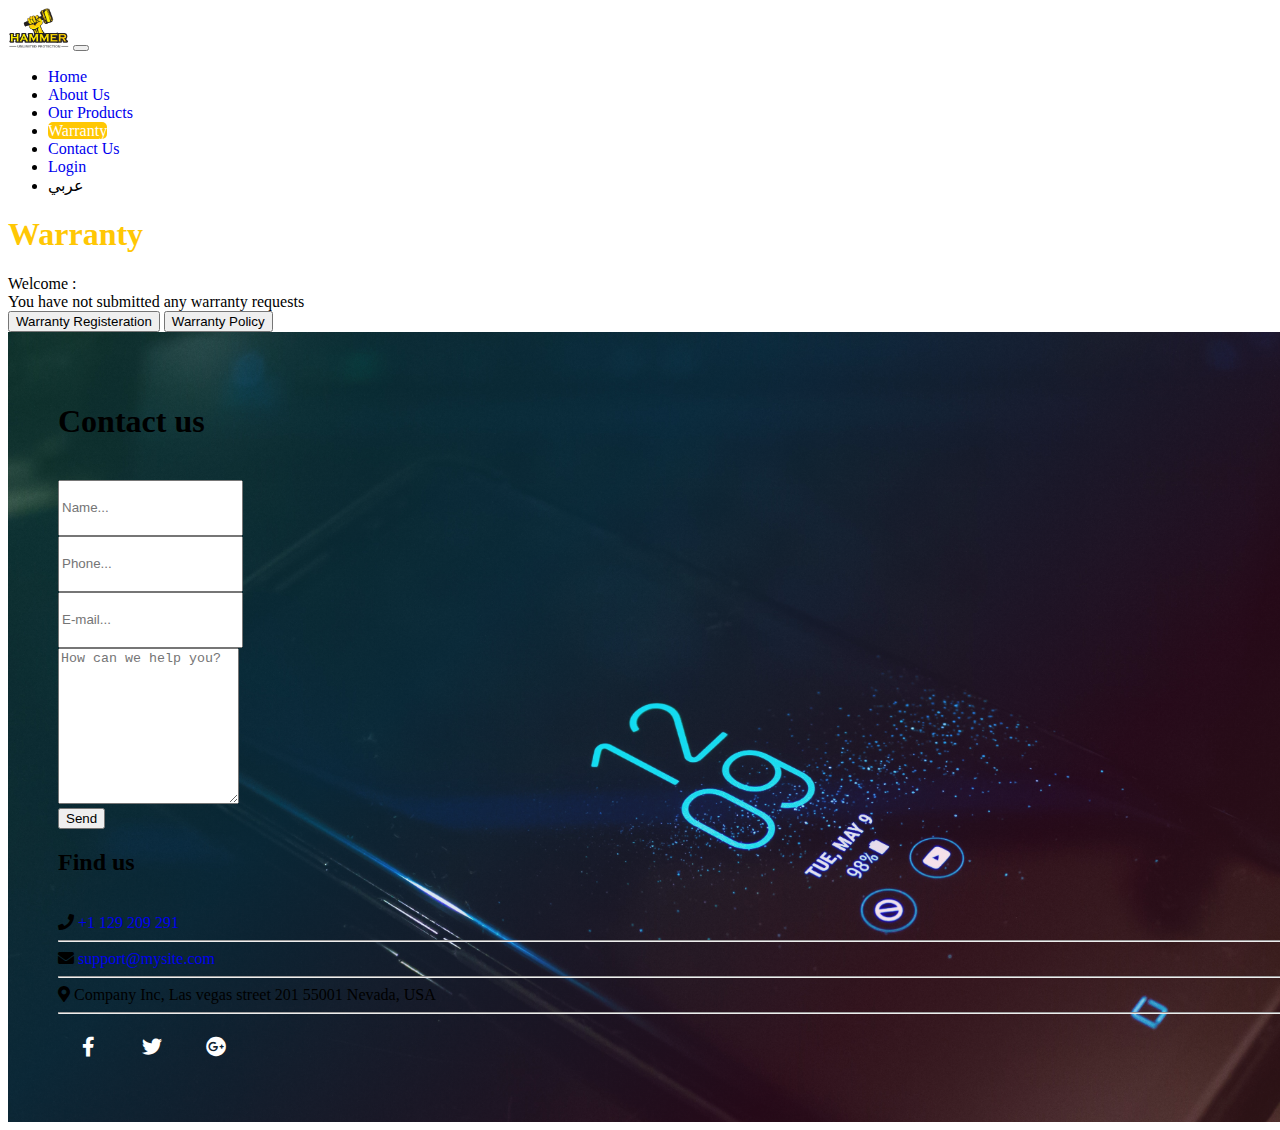
<file: pages/warranty.html>
<!DOCTYPE html>
<html lang="en">
   <head>
      <!-- Required meta tags -->
      <meta charset="utf-8" />
      <meta name="viewport" content="width=device-width, initial-scale=1" />

      <!-- Bootstrap CSS -->
      <link
         href="https://cdn.jsdelivr.net/npm/bootstrap@5.0.0-beta1/dist/css/bootstrap.min.css"
         rel="stylesheet"
         integrity="sha384-giJF6kkoqNQ00vy+HMDP7azOuL0xtbfIcaT9wjKHr8RbDVddVHyTfAAsrekwKmP1"
         crossorigin="anonymous"
      />

      <link rel="stylesheet" href="../assets/css/main.css">
      <link href="https://cdnjs.cloudflare.com/ajax/libs/font-awesome/5.13.0/css/all.min.css" rel="stylesheet">
      <link rel="shortcut icon" href="../assets/images/icons/icon.png" type="image/x-icon">
      
      <title>Hmmer Protection</title>
   </head>
   <body>
        <!-- Navigation -->
        <nav class="navbar navbar-expand-lg navbar-light bg-light fixed-top">
            <div class="container">
            <a class="navbar-brand" href="/">
                <img src="../assets/images/icons/logo.png" alt="..." height="40">
            </a>
            <button class="navbar-toggler" type="button" data-bs-toggle="collapse" data-bs-target="#navbarSupportedContent" aria-controls="navbarSupportedContent" aria-expanded="false" aria-label="Toggle navigation">
                <span class="navbar-toggler-icon"></span>
            </button>
            <div class="collapse navbar-collapse" id="navbarSupportedContent">
                <ul class="navbar-nav ms-auto">
                    <li class="nav-item">
                        <a class="nav-link" aria-current="page" href="/">Home</a>
                    </li>
                    <li class="nav-item">
                        <a class="nav-link" href="about.html">About Us</a>
                    </li>
                    <li class="nav-item">
                        <a class="nav-link" href="products.html">Our Products</a>
                    </li>
                    <li class="nav-item">
                        <a class="nav-link active" href="warranty.html">Warranty</a>
                    </li>
                    <li class="nav-item">
                        <a class="nav-link" href="contact.html">Contact Us</a>
                    </li>
                    <li class="nav-item">
                        <a class="nav-link" href="login.html">Login</a>
                    </li>
                    <li class="nav-item lang mt-2 px-1">
                        عربي
                    </li>
                </ul>
            </div>
            </div>
        </nav>

        <!-- message -->
        <div class="container my-5 py-5">
            <h1 class="text-center orange-text mt-5">Warranty</h1>

            <div class="alert alert-primary w-50 mx-auto mt-5" role="alert">
                Welcome :
                <br>
                You have not submitted any warranty requests
            </div>
            <a href="login.html"><button type="button" class="btn btn-outline-warning rounded-pill btn-lg mt-5 px-5 mx-auto d-block">Warranty Registeration</button></a>
            <a href="warranty-policy.html"><button type="button" class="btn btn-text mx-auto d-block">Warranty Policy</button></a>
        </div>
        
        
        <footer>
            <div class="container">

                <h1 class="text-center text-light">Contact us</h1><br />
                
                <div class="row">
                    <div class="col-md-8">
                        <form action="/post" method="post">
                            <input class="form-control rounded-pill" name="name" placeholder="Name..." /><br />
                            <input class="form-control rounded-pill" name="phone" placeholder="Phone..." /><br />
                            <input class="form-control rounded-pill" name="email" placeholder="E-mail..." /><br />
                            <textarea class="form-control rounded-3" name="text" placeholder="How can we help you?" style="height:150px;"></textarea><br />
                            <div class="d-grid gap-2 mb-5">
                                <button class="btn btn-warning text-light" type="button">Send</button>
                            </div>
                        </form>
                    </div>
                    <div class="col-md-4 bg-warning rounded-3 h-50 py-3 text-light">
                        <h2 class="text-center text-light">Find us</h2> <br />
                        <i class="fas fa-phone"></i> <a class="text-light" href="tel:+1 129 209 291">+1 129 209 291</a><br />
                        <hr class="bg-light">
                        <i class="fas fa-envelope"></i> <a class="text-light" href="mailto:support@mysite.com">support@mysite.com</a><br />
                        <hr class="bg-light">
                        <i class="fas fa-map-marker-alt"></i>
                        Company Inc,
                        Las vegas street 201
                        55001 Nevada, USA                
                        <hr class="bg-light">

                        <div class="col-md-12">
                            <ul class="social-network social-circle">
                                <li><a href="#" class="icoFacebook text-light" title="Facebook"><i class="fab fa-facebook-f"></i></a></li>
                                <li><a href="#" class="icoTwitter text-light" title="Twitter"><i class="fab fa-twitter"></i></a></li>
                                <li><a href="#" class="icoGoogle text-light" title="Google +"><i class="fab fa-google-plus"></i></a></li>
                            </ul>				
                        </div>
                    </div>
                </div>
                
            </div>
        </footer>

        <!-- main script -->
        <script src="https://ajax.googleapis.com/ajax/libs/jquery/3.5.1/jquery.min.js"></script>

        <script src="../assets/js/main.js"></script>
  
        <!-- Bootstrap Bundle with Popper -->
        <script
         src="https://cdn.jsdelivr.net/npm/bootstrap@5.0.0-beta1/dist/js/bootstrap.bundle.min.js"
         integrity="sha384-ygbV9kiqUc6oa4msXn9868pTtWMgiQaeYH7/t7LECLbyPA2x65Kgf80OJFdroafW"
         crossorigin="anonymous"
        ></script>
   </body>
</html>
</file>
<file: assets/css/main.css>
:root {
    --dark-color: #1b1c1c;
    --yellow-color: #f9f108;
    --orange-color: #ffc704;
    --med-font: 20px;
}

/* general */
body {
    max-width: 100%;
    overflow-x: hidden;
}
a {
    text-decoration: none;
}
.btn{
	box-shadow: none !important
}
.header {
    font-weight: 400;
    text-shadow: 2px 2px 5px rgba(150, 150, 150, 1);
}
.orange-text {
    color: var(--orange-color);
}
.dark-text {
    color: var(--dark-color);
}
.carousel.product img {
    max-height: 350px;
}
.carousel-control-next, .carousel-control-prev {
    background-color: var(--orange-color);
    border-radius: 50%;
    height: 50px;
    width: 50px;
    border: none;
    top: 50%;
    transform: translateY(-50%);
}
input[type=number]::-webkit-inner-spin-button,
input[type=number]::-webkit-outer-spin-button { 
	-webkit-appearance: none;
}

/* navbar */
.solid-nav {
    visibility: hidden;
}

/* slider */
.slide {
    height: 100vh;
}
.slide-1 {
    background: linear-gradient(to left, #27272779 0%, #e7d80c27 100%), url(../images/pexels-noah-erickson-404280.jpg);
    background-size: cover;
    background-attachment: fixed;
    background-position: center;
    background-repeat: no-repeat;
}
.slide-2 {
    background: linear-gradient(to left, #2c2c2c79 0%, #e7d80c27 100%), url(../images/pexels-pixabay-207589.jpg);
    background-size: cover;
    background-attachment: fixed;
    background-position: center;
    background-repeat: no-repeat;
}
.carousel-indicators {
    margin-bottom: 30px;
}
.carousel-indicators button {
    outline: none !important;
    border: none;
    margin: 0 10px;
    width: 50px;
    height: 5px;
    border-radius: 5px;
    transition: all 0.3s ease-in-out
}
.carousel-indicators button:hover {
    transform: scaleY(1.5);
    background-color: var(--orange-color);
}
.slide-nav a {
    color: #fff !important;
    font-size: var(--med-font);
    font-weight: 600;
}
.nav-item {
    transition: background 0.4s ease-in-out;
    transform-origin: bottom;
    border-radius: 5px;
}
.nav-item.carousel-lang {
    color: #fff;
}
.nav-item {
    cursor: pointer;
}
.nav-item:hover {
    background-color: var(--orange-color);
    color: #fff;
}
.nav-item:hover .nav-link {
    color: #fff !important;
}
.nav-link.active {
    background-color: var(--orange-color);
    color: #fff !important;
    border-radius: 5px;
}

/*	gallery */

.gallery-title
{
    font-size: 36px;
    color: #42B32F;
    text-align: center;
    font-weight: 500;
    margin-bottom: 70px;
}
.gallery-title:after {
    content: "";
    position: absolute;
    width: 7.5%;
    left: 46.5%;
    height: 45px;
    border-bottom: 1px solid #5e5e5e;
}
.filter-button
{
    font-size: 18px;
    border: 1px solid var(--orange-color);
    border-radius: 50px;
    text-align: center;
    color: var(--orange-color);
    margin-bottom: 30px;

}
.filter-button:hover
{
    font-size: 18px;
    border: 1px solid var(--orange-color);
    text-align: center;
    color: #ffffff;
    background-color: var(--orange-color);

}
.filter-button.active
{
    background-color: var(--orange-color);
    color: white;
}

.gallery_product
{   
    max-width: 100%;
    height: fit-content;
    margin-bottom: 30px;
    overflow: hidden;
    padding: 5px;
}
.gallery_product .product-card {
    background-color: #fff;
    border-radius: 25px;
    overflow: hidden
}

.gallery_product img {
    width: 100%;
    height: 250px;
    transition: all 1s ease;
}

.gallery_product:hover img {
    transform: scale(1.2)
}

.gallery_product h3 {
    background-color: #fff;
    border-bottom-left-radius: 25px;
    border-bottom-right-radius: 25px;
    padding: 15px 0;
}

.gallery_product a {
    color: var(--dark-color);
}

/* otp input */
.inputs .form-control {
    width: 50px;
    color: var(--orange-color)
}
.inputs .form-control:focus {
    box-shadow: none;
    border: 2px solid var(--orange-color);
}

/* footer */
footer {
    width: 100%;
    padding: 50px;
    background: linear-gradient(-45deg, #ee765231, #e73c7e28, #23a5d53b, #23d5ab31), url(../images/pexels-noah-erickson-404280.jpg);
    background-size: 110%;
    animation: gradient 15s ease infinite;
}
footer .form-control {
    height: 50px;
}

/* footer social icons */
ul.social-network {
	list-style: none;
	display: inline;
	margin-left:0 !important;
	padding: 0;
}
ul.social-network li {
	display: inline;
	margin: 0 5px;
}


/* footer social icons */
.social-network a.icoRss:hover {
	background-color: #F56505;
}
.social-network a.icoFacebook:hover {
	background-color:#3B5998;
}
.social-network a.icoTwitter:hover {
	background-color:#33ccff;
}
.social-network a.icoGoogle:hover {
	background-color:#BD3518;
}
.social-network a.icoVimeo:hover {
	background-color:#0590B8;
}
.social-network a.icoLinkedin:hover {
	background-color:#007bb7;
}
.social-network a.icoRss:hover i, .social-network a.icoFacebook:hover i, .social-network a.icoTwitter:hover i,
.social-network a.icoGoogle:hover i, .social-network a.icoVimeo:hover i, .social-network a.icoLinkedin:hover i {
	color:#fff;
}
a.socialIcon:hover, .socialHoverClass {
	color:#44BCDD;
}

.social-circle li a {
	display:inline-block;
	position:relative;
	margin:0 auto 0 auto;
	-moz-border-radius:50%;
	-webkit-border-radius:50%;
	border-radius:50%;
	text-align:center;
	width: 50px;
	height: 50px;
	font-size:20px;
}
.social-circle li i {
	margin:0;
	line-height:50px;
	text-align: center;
}

.social-circle li a:hover i, .triggeredHover {
	-moz-transform: rotate(360deg);
	-webkit-transform: rotate(360deg);
	-ms--transform: rotate(360deg);
	transform: rotate(360deg);
	-webkit-transition: all 0.2s;
	-moz-transition: all 0.2s;
	-o-transition: all 0.2s;
	-ms-transition: all 0.2s;
	transition: all 0.2s;
}
.social-circle i {
	color: #fff;
	-webkit-transition: all 0.8s;
	-moz-transition: all 0.8s;
	-o-transition: all 0.8s;
	-ms-transition: all 0.8s;
	transition: all 0.8s;
}

@keyframes gradient {
    0% {
        background-position: 0% 50%;
    }
    50% {
        background-position: 100% 50%;
    }
    100% {
        background-position: 0% 50%;
    }
}

/* about */
.details-side img {
    width: 70%;
    border-radius: 15px;
}
.details-side .shadow {
    filter: drop-shadow(-27px -22px 0px #e1e1e1);
}

/* products */
.pages-header {
    background: linear-gradient(0deg, rgba(255, 255, 255, 0.164), rgba(218, 187, 15, 0.1)), url(../images/bg.jpg);
    background-size: 100% 100%;
    background-position: center center;
    height: 70vh;
    display: flex;
    justify-content: center;
    align-items: center;
    color: #fff;
}
.pages-header .header {
    font-size: 55px;
}

/* login */
.form-card {
    width: 50%;
}

/* policy */
.policy-row {
    height: 575px;
}

/* medium query */
@media screen and (max-width: 992px) {
    .solid-nav {
        visibility: visible;
    }
    .slide-logo {
        display: none;
    }
    .form-card {
        width: 80%;
    }
    .policy-row {
        height: auto;
    }
    
}

@media screen and (max-width: 650px) {
    .form-card {
        width: 100%;
    }
}

@media screen and (max-width: 290px) {
    .inputs .form-control {
        width: 100%;
    }
}
</file>
